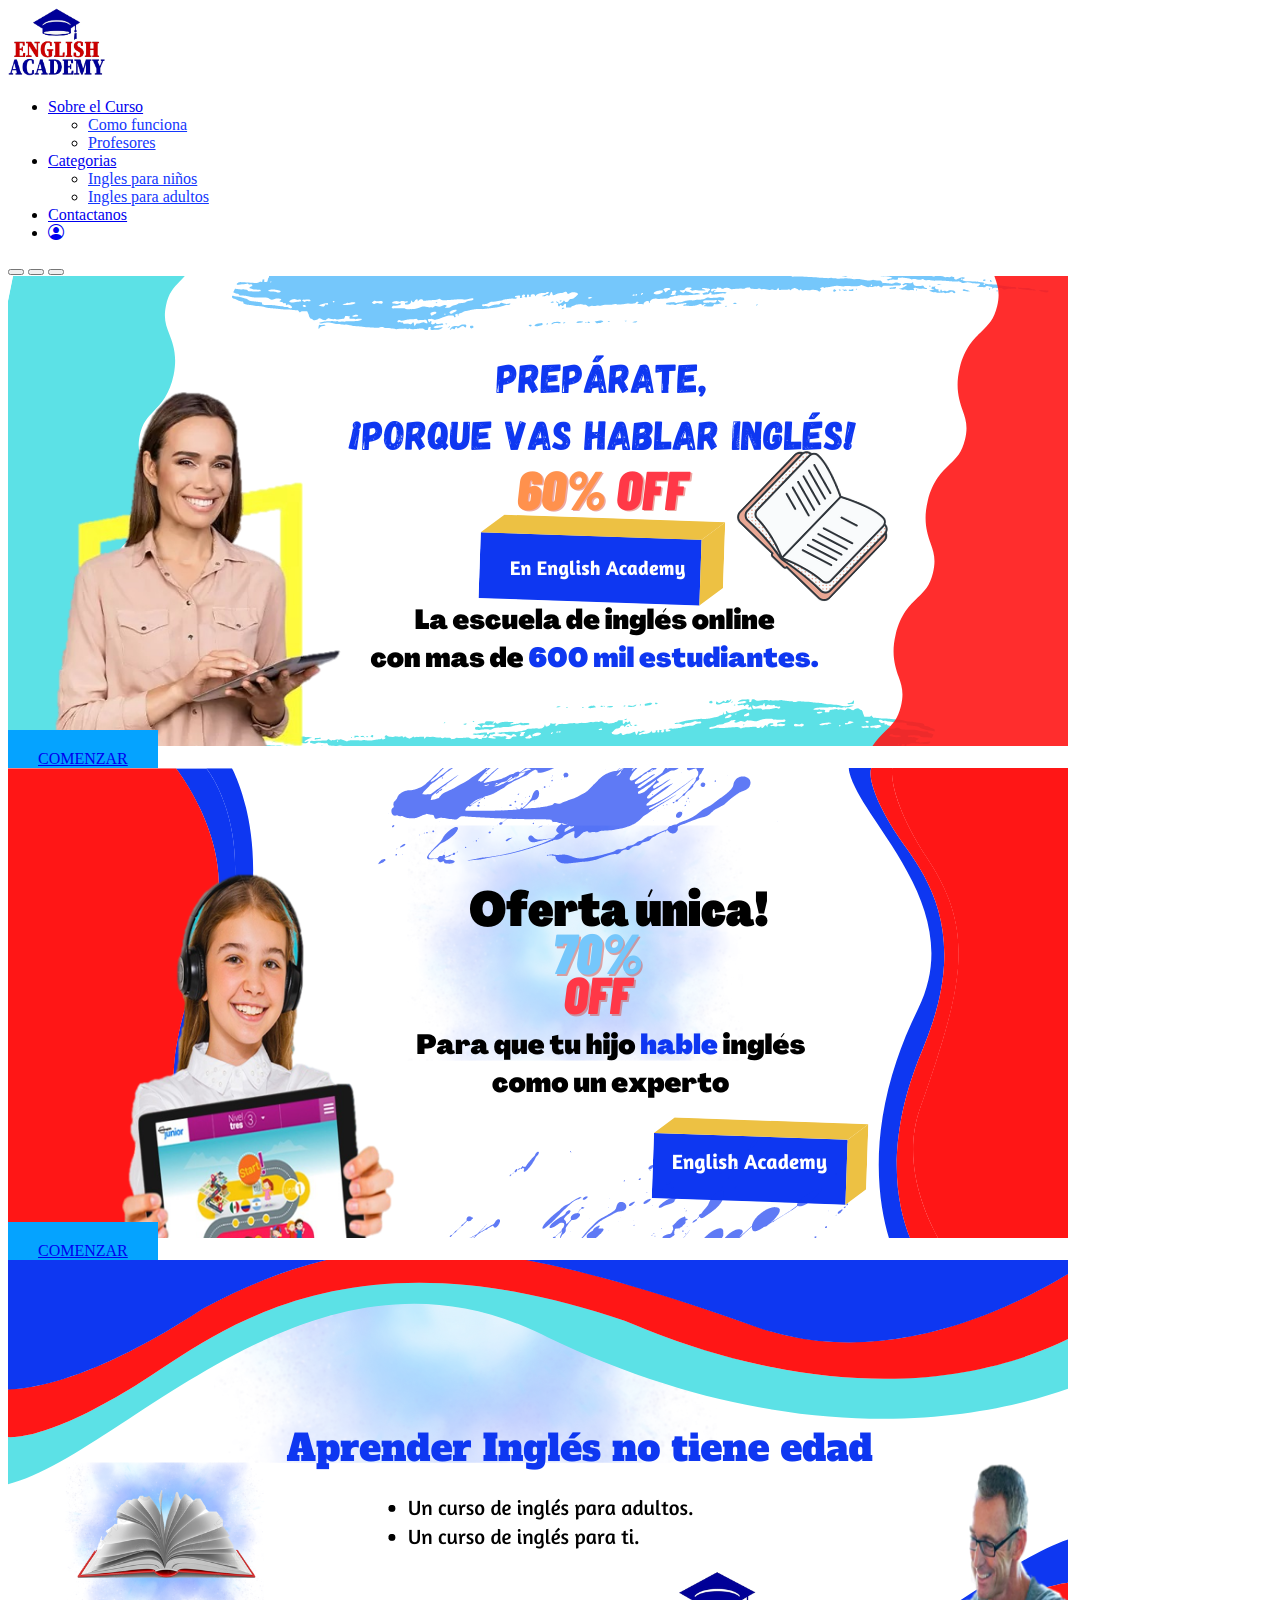
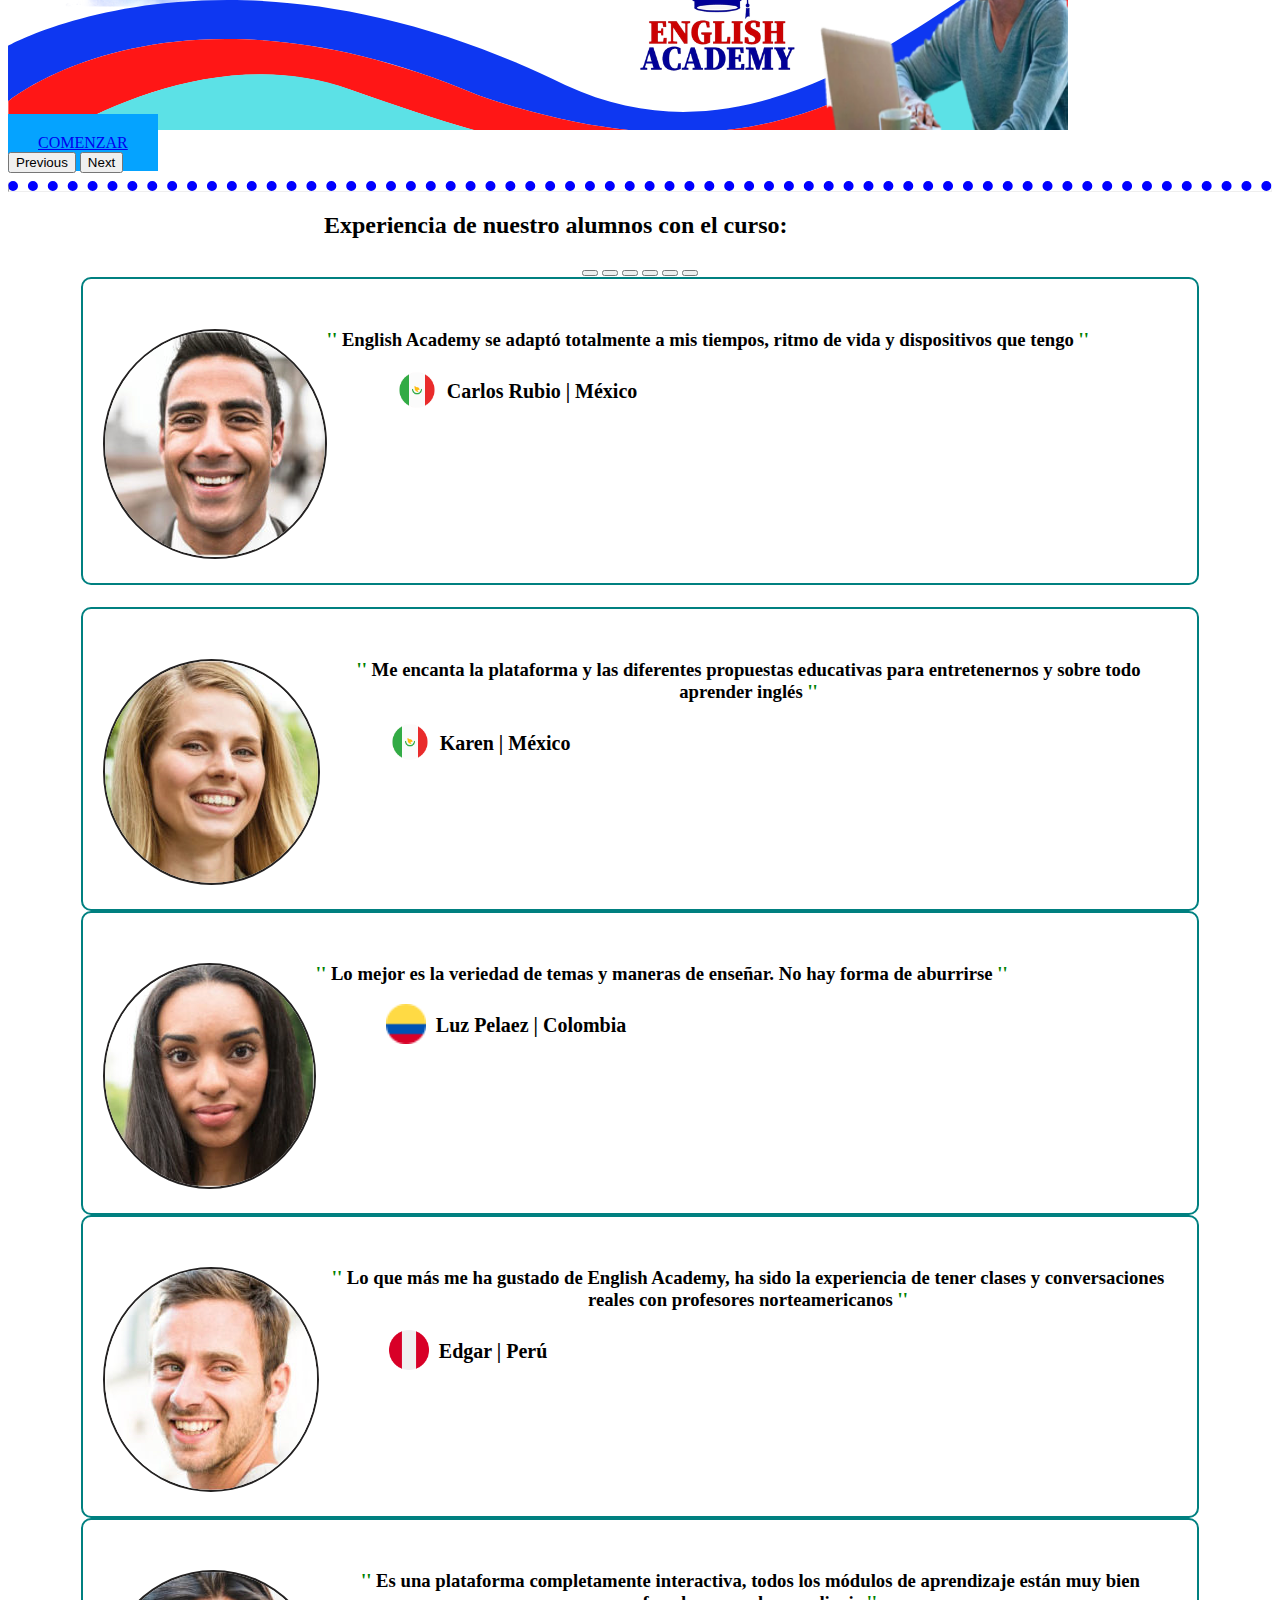
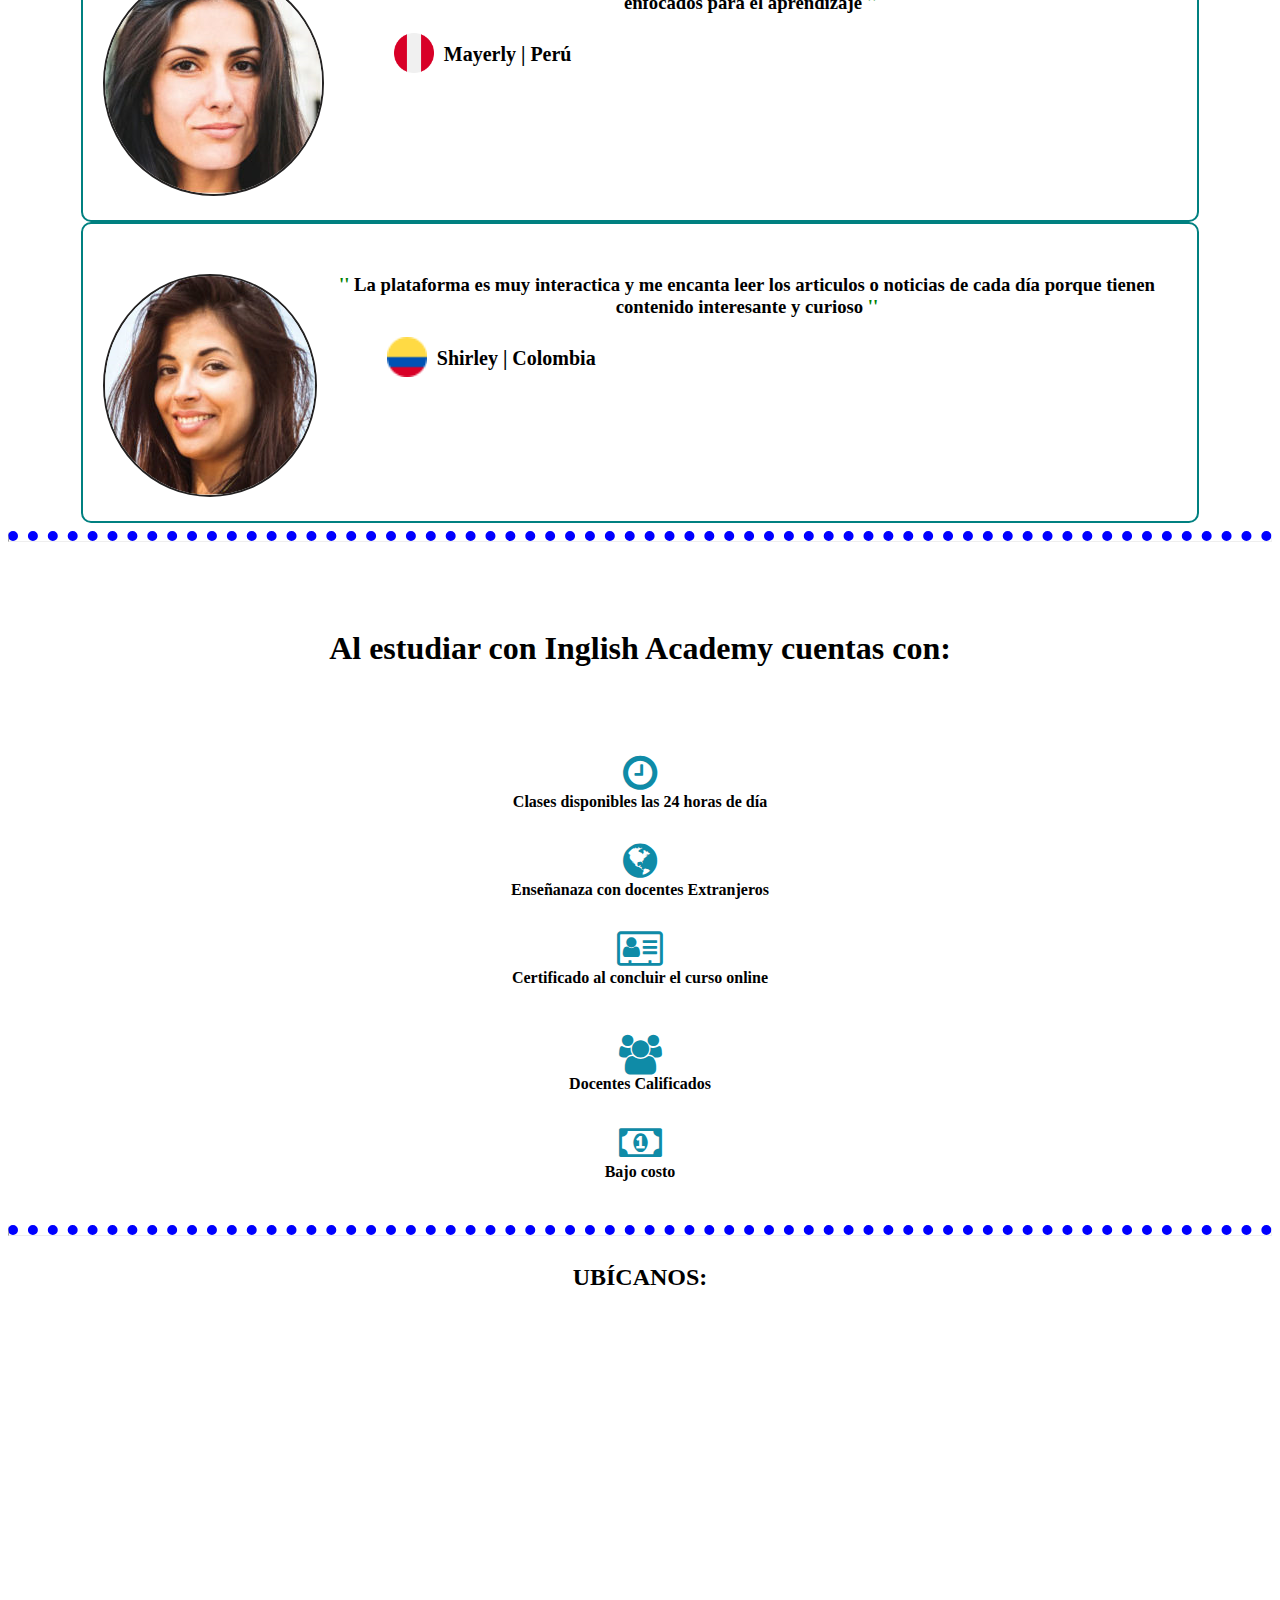
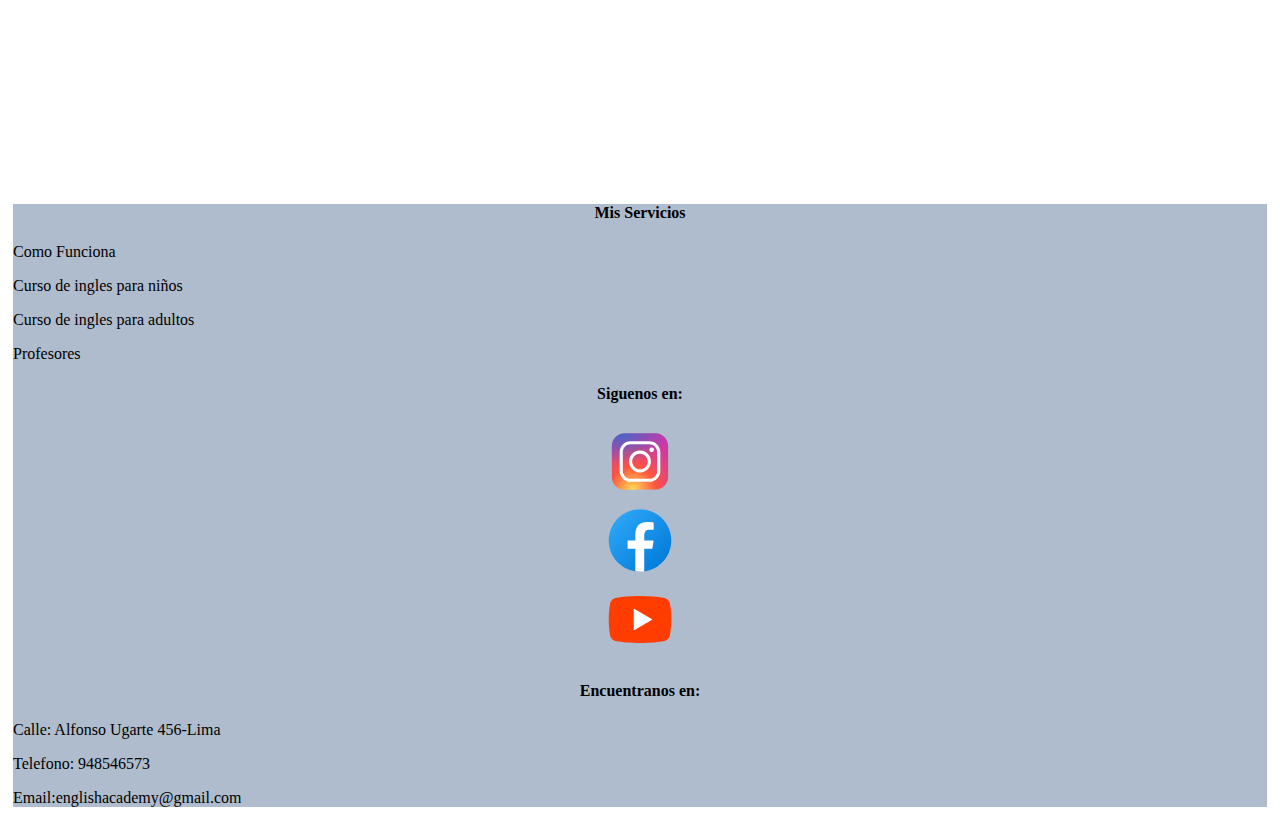
<file: index.html>
<!DOCTYPE html>
<html lang="en">

<head>
  <meta charset="UTF-8">
  <meta http-equiv="X-UA-Compatible" content="IE=edge">
  <meta name="viewport" content="width=device-width, initial-scale=1.0">
  <title>Inicio</title>
  <link rel="stylesheet" href="inicio.css">
  <link href="https://cdn.jsdelivr.net/npm/bootstrap@5.0.2/dist/css/bootstrap.min.css" rel="stylesheet"
    integrity="sha384-EVSTQN3/azprG1Anm3QDgpJLIm9Nao0Yz1ztcQTwFspd3yD65VohhpuuCOmLASjC" crossorigin="anonymous">
  <link rel="stylesheet" href="https://cdn.jsdelivr.net/npm/bootstrap-icons@1.8.3/font/bootstrap-icons.css">
  <script src="https://cdn.jsdelivr.net/npm/bootstrap@5.0.2/dist/js/bootstrap.bundle.min.js"
    integrity="sha384-MrcW6ZMFYlzcLA8Nl+NtUVF0sA7MsXsP1UyJoMp4YLEuNSfAP+JcXn/tWtIaxVXM" crossorigin="anonymous">
  </script>
  <link rel="stylesheet" href="https://cdnjs.cloudflare.com/ajax/libs/font-awesome/4.7.0/css/font-awesome.min.css">


</head>

<body>
  <div class="fixed-top">
    <nav id="navbar-example2" class="navbar navbar-light bg-light px-3">
      <a class="navbar-logo" href="index.html">
        <img src="imagenes/logo1.png" alt="logo" width="100" height="70">
      </a>
      <ul class="nav nav-pills">


        <li class="nav-item dropdown">
          <a class="nav-link dropdown-toggle" data-bs-toggle="dropdown" href="#" role="button"
            aria-expanded="false">Sobre el Curso</a>
          <ul class="dropdown-menu">
            <li><a class="dropdown-item" href="comofunciona.html">Como funciona</a></li>
            <li><a class="dropdown-item" href="Profesores.html">Profesores</a></li>
          </ul>
        </li>
        <li class="nav-item dropdown">
          <a class="nav-link dropdown-toggle" data-bs-toggle="dropdown" href="#" role="button"
            aria-expanded="false">Categorias</a>
          <ul class="dropdown-menu">
            <li><a class="dropdown-item" href="ingles-niños.html">Ingles para niños</a></li>
            <li><a class="dropdown-item" href="ingles-adultos.html">Ingles para adultos</a></li>
          </ul>
        </li>
        <li class="nav-item">
          <a class="nav-link" href="contactanos.html">Contactanos</a>
        </li>
        <li class="nav-item">
          <a class="nav-link" href="registrate.html">
            <i class="bi bi-person-circle"></i>
          </a>
        </li>
      </ul>
    </nav>
  </div>

  <div class="container-fluid">
    <div id="carouselExampleCaptions" class="carousel slide" data-bs-ride="carousel">
      <div class="carousel-indicators">
        <button type="button" data-bs-target="#carouselExampleCaptions" data-bs-slide-to="0" class="active"
          aria-current="true" aria-label="Slide 1"></button>
        <button type="button" data-bs-target="#carouselExampleCaptions" data-bs-slide-to="1"
          aria-label="Slide 2"></button>
        <button type="button" data-bs-target="#carouselExampleCaptions" data-bs-slide-to="2"
          aria-label="Slide 3"></button>
      </div>

      <div class="carousel-inner">
        <div class="carousel-item active">
          <img src="imagenes/carrusel/1.png" class="d-block w-100" alt="carrusel1">
          <div class="carousel-caption d-none d-md-block">
            <a href="imagenes/carrusel/1.png" class="btn btn-primary">COMENZAR</a>
          </div>
        </div>
        <div class="carousel-item">
          <img src="imagenes/carrusel/2.png" class="d-block w-100" alt="carrusel1.1">
          <div class="carousel-caption d-none d-md-block">
            <a href="#" class="btn btn-primary">COMENZAR</a>
          </div>
        </div>
        <div class="carousel-item">
          <img src="imagenes/carrusel/3.png" class="d-block w-100" alt="carrusel1.2">
          <div class="carousel-caption d-none d-md-block">
            <a href="#" class="btn btn-primary">COMENZAR</a>
          </div>
        </div>
        <button class="carousel-control-prev" type="button" data-bs-target="#carouselExampleCaptions"
          data-bs-slide="prev">
          <span class="carousel-control-prev-icon" aria-hidden="true"></span>
          <span class="visually-hidden">Previous</span>
        </button>
        <button class="carousel-control-next" type="button" data-bs-target="#carouselExampleCaptions"
          data-bs-slide="next">
          <span class="carousel-control-next-icon" aria-hidden="true"></span>
          <span class="visually-hidden">Next</span>
        </button>
      </div>
    </div>
    <!--LINEAS SEPARADORAS-->


    <hr class="separadores">


    
      <h2 class="experiencia_alumnos">Experiencia de nuestro alumnos con el curso:</h2>
    
    <div class="contenedor experiencias">

      <div class="conteiner-fluid">
        <div class="rouw">

          <div id="carouselExampleDark" class="carousel carousel-dark slide" data-bs-ride="carousel">
            <div class="carousel-indicators">
              <button type="button" data-bs-target="#carouselExampleDark" data-bs-slide-to="0" class="active"
                aria-current="true" aria-label="Slide 1"></button>
              <button type="button" data-bs-target="#carouselExampleDark" data-bs-slide-to="1"
                aria-label="Slide 2"></button>
              <button type="button" data-bs-target="#carouselExampleDark" data-bs-slide-to="2"
                aria-label="Slide 3"></button>
              <button type="button" data-bs-target="#carouselExampleDark" data-bs-slide-to="3"
                aria-label="Slide 4"></button>
              <button type="button" data-bs-target="#carouselExampleDark" data-bs-slide-to="4"
                aria-label="Slide 5"></button>
              <button type="button" data-bs-target="#carouselExampleDark" data-bs-slide-to="5"
                aria-label="Slide 6"></button>
            </div>
            <div class="carousel-inner1">
              <div class="carousel-item active" data-bs-interval="2000">

                <div class="carousel-imagen-texto">
                  <div class="imagen">
                    <img src="imagenes/experiencia0.png" alt="persona1">
                  </div>
                  <div class="texto-pais">
                    <div class="texto">
                      <h3> <b>''</b> English Academy se adaptó totalmente a mis tiempos, ritmo de vida y dispositivos
                        que tengo <b>''</b> </h3>
                    </div>
                    <div class="pais">
                      <img src="imagenes/paises/mexico.png" alt="mexico">
                      <h3>Carlos Rubio | México </h3>
                    </div>
                  </div>
                </div>

                <div class="carousel-caption d-none d-md-block">
                  <h5></h5>
                  <p></p>
                </div>
              </div>
              <div class="carousel-item" data-bs-interval="2000">
                <!-- <img src="imagenes/carrusel2.1.JPG" class="d-block w-100" alt="carrusel2.1"> -->
                <div class="carousel-imagen-texto">
                  <div class="imagen">
                    <img src="imagenes/experiencia1.png" alt="persona1">
                  </div>
                  <div class="texto-pais">
                    <div class="texto">
                      <h3> <b>''</b> Me encanta la plataforma y las diferentes propuestas educativas para entretenernos
                        y sobre todo aprender inglés <b>''</b> </h3>
                    </div>
                    <div class="pais">
                      <img src="imagenes/paises/mexico.png" alt="mexico">
                      <h3>Karen | México </h3>
                    </div>
                  </div>
                </div>
                <div class="carousel-caption d-none d-md-block">

                </div>
              </div>
              <div class="carousel-item" data-bs-interval="2000">
                <!-- <img src="imagenes/carrusel2.2.JPG" class="d-block w-100" alt="carrusel2.2"> -->
                <div class="carousel-imagen-texto">
                  <div class="imagen">
                    <img src="imagenes/experiencia2.png" alt="persona1">
                  </div>
                  <div class="texto-pais">
                    <div class="texto">
                      <h3> <b>''</b> Lo mejor es la veriedad de temas y maneras de enseñar. No hay forma de aburrirse
                        <b>''</b> </h3>
                    </div>
                    <div class="pais">
                      <img src="imagenes/paises/colombia.png" alt="colombia">
                      <h3> Luz Pelaez | Colombia </h3>
                    </div>
                  </div>
                </div>
                <div class="carousel-caption d-none d-md-block">

                </div>
              </div>
              <div class="carousel-item" data-bs-interval="2000">
                <!-- <img src="imagenes/carrusel2.3.jpg" class="d-block w-100" alt="carrusel2.3"> -->
                <div class="carousel-imagen-texto">
                  <div class="imagen">
                    <img src="imagenes/experiencia3.png" alt="persona1">
                  </div>
                  <div class="texto-pais">
                    <div class="texto">
                      <h3> <b>''</b> Lo que más me ha gustado de English Academy, ha sido la experiencia de tener clases
                        y conversaciones reales con profesores norteamericanos <b>''</b> </h3>
                    </div>
                    <div class="pais">
                      <img src="imagenes/paises/peru.png" alt="peru">
                      <h3>Edgar | Perú </h3>
                    </div>
                  </div>
                </div>
                <div class="carousel-caption d-none d-md-block">

                </div>
              </div>
              <div class="carousel-item" data-bs-interval="2000">
                <!-- <img src="imagenes/carrusel2.4.JPG" class="d-block w-100" alt="carrusel2.4"> -->
                <div class="carousel-imagen-texto">
                  <div class="imagen">
                    <img src="imagenes/experiencia4.png" alt="persona1">
                  </div>
                  <div class="texto-pais">
                    <div class="texto">
                      <h3> <b>''</b> Es una plataforma completamente interactiva, todos los módulos de aprendizaje están
                        muy bien enfocados para el aprendizaje <b>''</b> </h3>
                    </div>
                    <div class="pais">
                      <img src="imagenes/paises/peru.png" alt="peru">
                      <h3>Mayerly | Perú</h3>
                    </div>
                  </div>
                </div>
                <div class="carousel-caption d-none d-md-block">

                </div>
              </div>
              <div class="carousel-item" data-bs-interval="2000">
                <!-- <img src="imagenes/carrusel2.5.JPG" class="d-block w-100" alt="carrusel2.5"> -->
                <div class="carousel-imagen-texto">
                  <div class="imagen">
                    <img src="imagenes/experiencia5.png" alt="persona1">
                  </div>
                  <div class="texto-pais">
                    <div class="texto">
                      <h3> <b>''</b> La plataforma es muy interactica y me encanta leer los articulos o noticias de cada
                        día porque tienen contenido interesante y curioso <b>''</b> </h3>
                    </div>
                    <div class="pais">
                      <img src="imagenes/paises/colombia.png" alt="colombia">
                      <h3> Shirley | Colombia </h3>
                    </div>
                  </div>
                </div>

              </div>
            </div>

          </div>
        </div>
      </div>
    </div>
    <hr class="separadores">

    <div class="contenedor">
      <h1 class="estudiar"><b>Al estudiar con Inglish Academy cuentas con:</b></h1>
      <br>
      <br>
      <div class="container">
        <div class="row">
          <div class="col">

            <!--<img src="imagenes/imagen1.png" alt="" width="70" height="70"><br>-->
            <i class="fa fa-clock-o" aria-hidden="true"></i><br>
            <b>Clases disponibles las 24 horas de día</b>
          </div>
          <div class="col">

            <!-- <img src="imagenes/Imagen2.png" alt="" width="70" height="70"> -->
            <i class="fa fa-globe" aria-hidden="true"></i><br>
            <b>Enseñanaza con docentes Extranjeros</b>

          </div>
          <div class="col">

            <!-- <img src="imagenes/Imagen3.png" alt="" width="70" height="70"> -->
            <i class="fa fa-address-card-o" aria-hidden="true"></i><br>
            <b>Certificado al concluir el curso online</b>

          </div> <br>
          <div class="col">

            <!-- <img src="imagenes/Imagen5.png" alt="" width="70" height="70"> -->
            <i class="fa fa-users" aria-hidden="true"></i><br>
            <b>Docentes Calificados</b>
          </div>
          <div class="col">

            <!-- <img src="imagenes/Imagen6.png" alt="" width="70" height="70"> -->
            <i class="fa fa-money" aria-hidden="true"></i><br>
            <b>Bajo costo</b>
          </div>
        </div>
        <br><br>
      </div>
      <hr class="separadores">


      <div class="contenedor">
        <h2><b>UBÍCANOS:</b></h2><br>
        <div class="mapas">

          <iframe class=""
            src="https://www.google.com/maps/embed?pb=!1m18!1m12!1m3!1d3901.973046693814!2d-77.04511748578776!3d-12.045375445152763!2m3!1f0!2f0!3f0!3m2!1i1024!2i768!4f13.1!3m3!1m2!1s0x9105c8cdba4db27d%3A0xeaf53e545c734060!2sAv.%20Alfonso%20Ugarte%20456%2C%20Cercado%20de%20Lima%2015082!5e0!3m2!1ses!2spe!4v1655214766826!5m2!1ses!2spe"
            width="1200" height="450" style="border:0;" allowfullscreen="" loading="lazy"
            referrerpolicy="no-referrer-when-downgrade"></iframe>
        </div>
      </div>


      <footer class="footer">
        <div class="container">
          <div class="row justify-content-start">
            <div class="col-4">
              <h4 class="p-4"><b>Mis Servicios</b></h4>
              <p class="ajustar-izq">Como Funciona</p>
              <p class="ajustar-izq">Curso de ingles para niños</p>
              <p class="ajustar-izq">Curso de ingles para adultos</p>
              <p class="ajustar-izq">Profesores</p>

            </div>
            <div class="col-4">
              <h4 class="p-4"><b>Siguenos en:</b></h4>
              <div class="row">

                <div class="col-1 col-sm-2">
                  <a href="https://www.instagram.com/"> <img class="img-alinear" src="imagenes/pie-pagina/instagram.svg" width="80"
                      height="75"></a>

                </div>
                <div class="col-1 col-sm-2">
                  <a href="https://www.facebook.com/"><img class="img-alinear" src="imagenes/pie-pagina/facebook.svg" width="80"
                      height="75"></a>

                </div>
                <div class="col-1 col-sm-2">
                  <a href="https://www.youtube.com/"><img class="img-alinear" src="imagenes/pie-pagina/youtube.svg" width="80" height="75">
                  </a>
                </div>

              </div>
            </div>
            <div class="col-4">
              <h4 class="p-4"><b>Encuentranos en:</b></h4>

              <p class="ajustar-izq"> Calle: Alfonso Ugarte 456-Lima</p>
              <p class="ajustar-izq">Telefono: 948546573</p>
              <p class="ajustar-izq">Email:englishacademy@gmail.com</p>

            </div>
          </div>
      </footer>


</body>

</html>
</file>
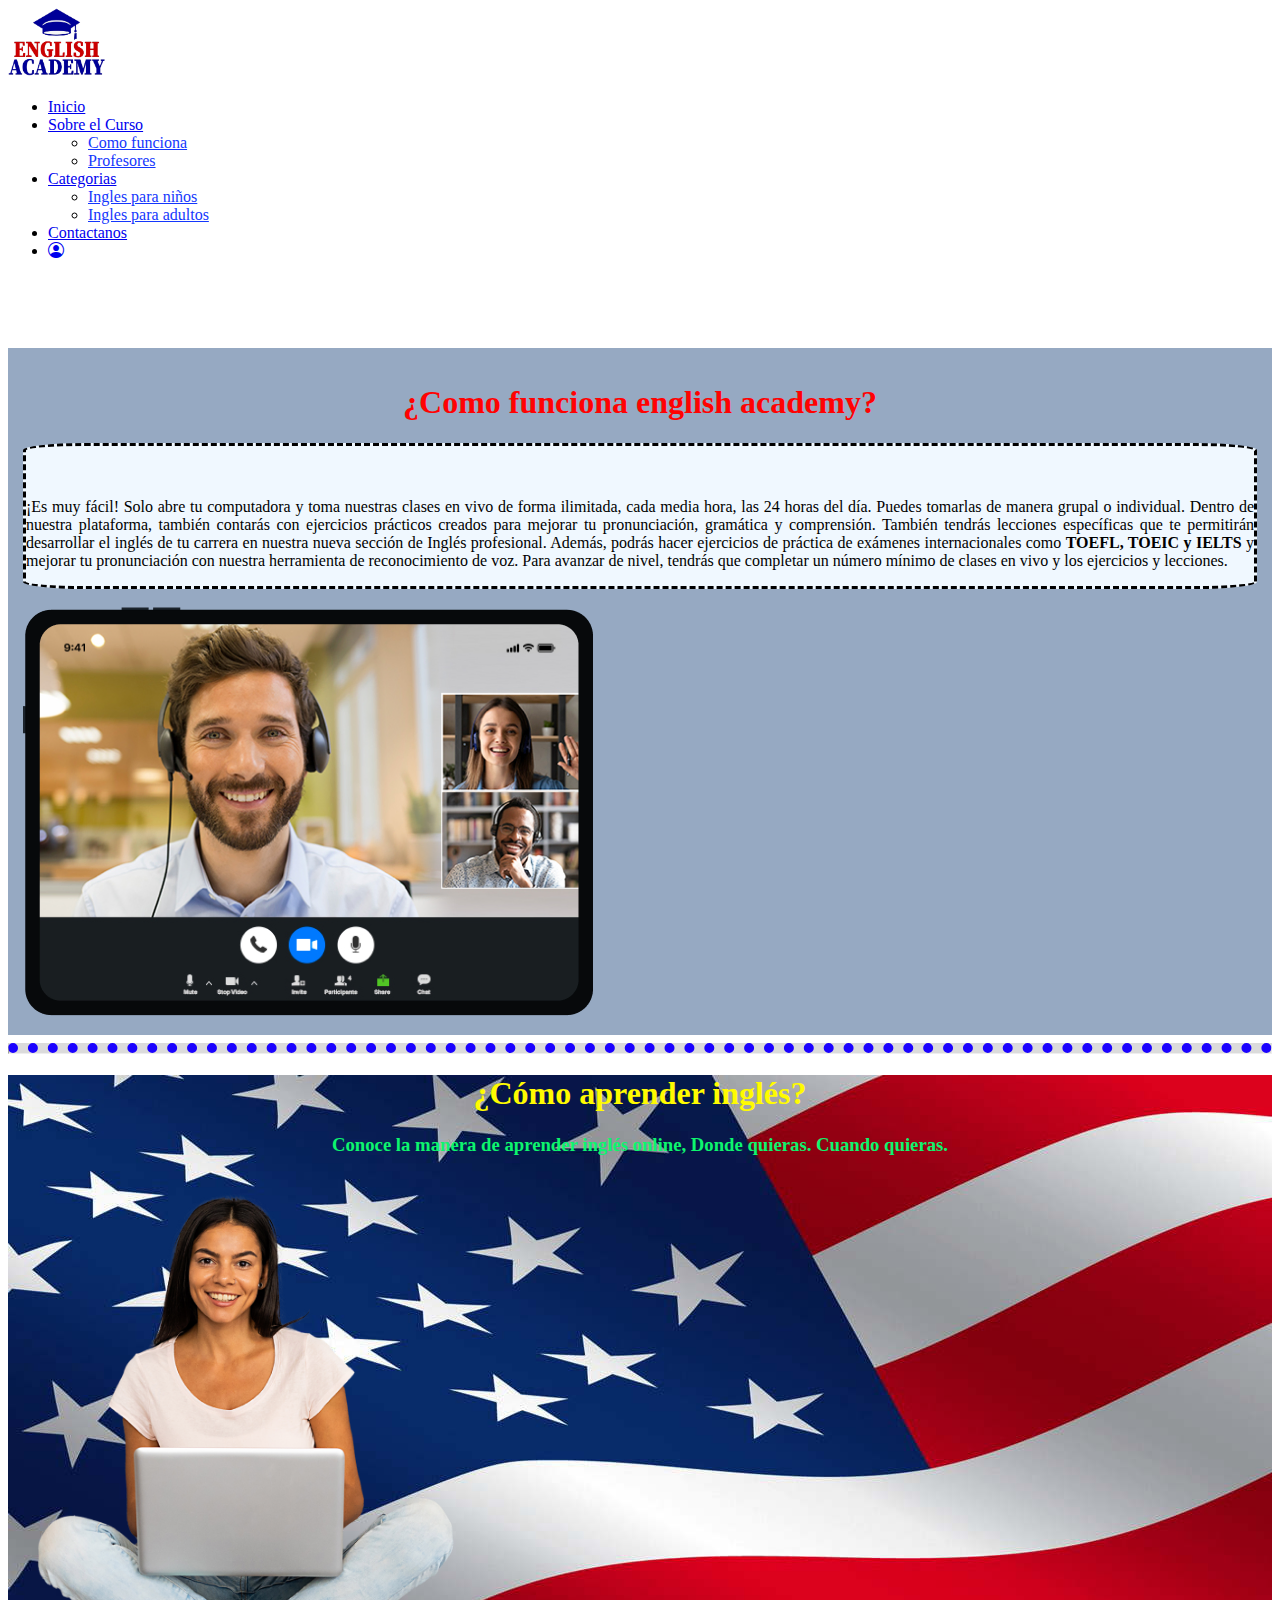
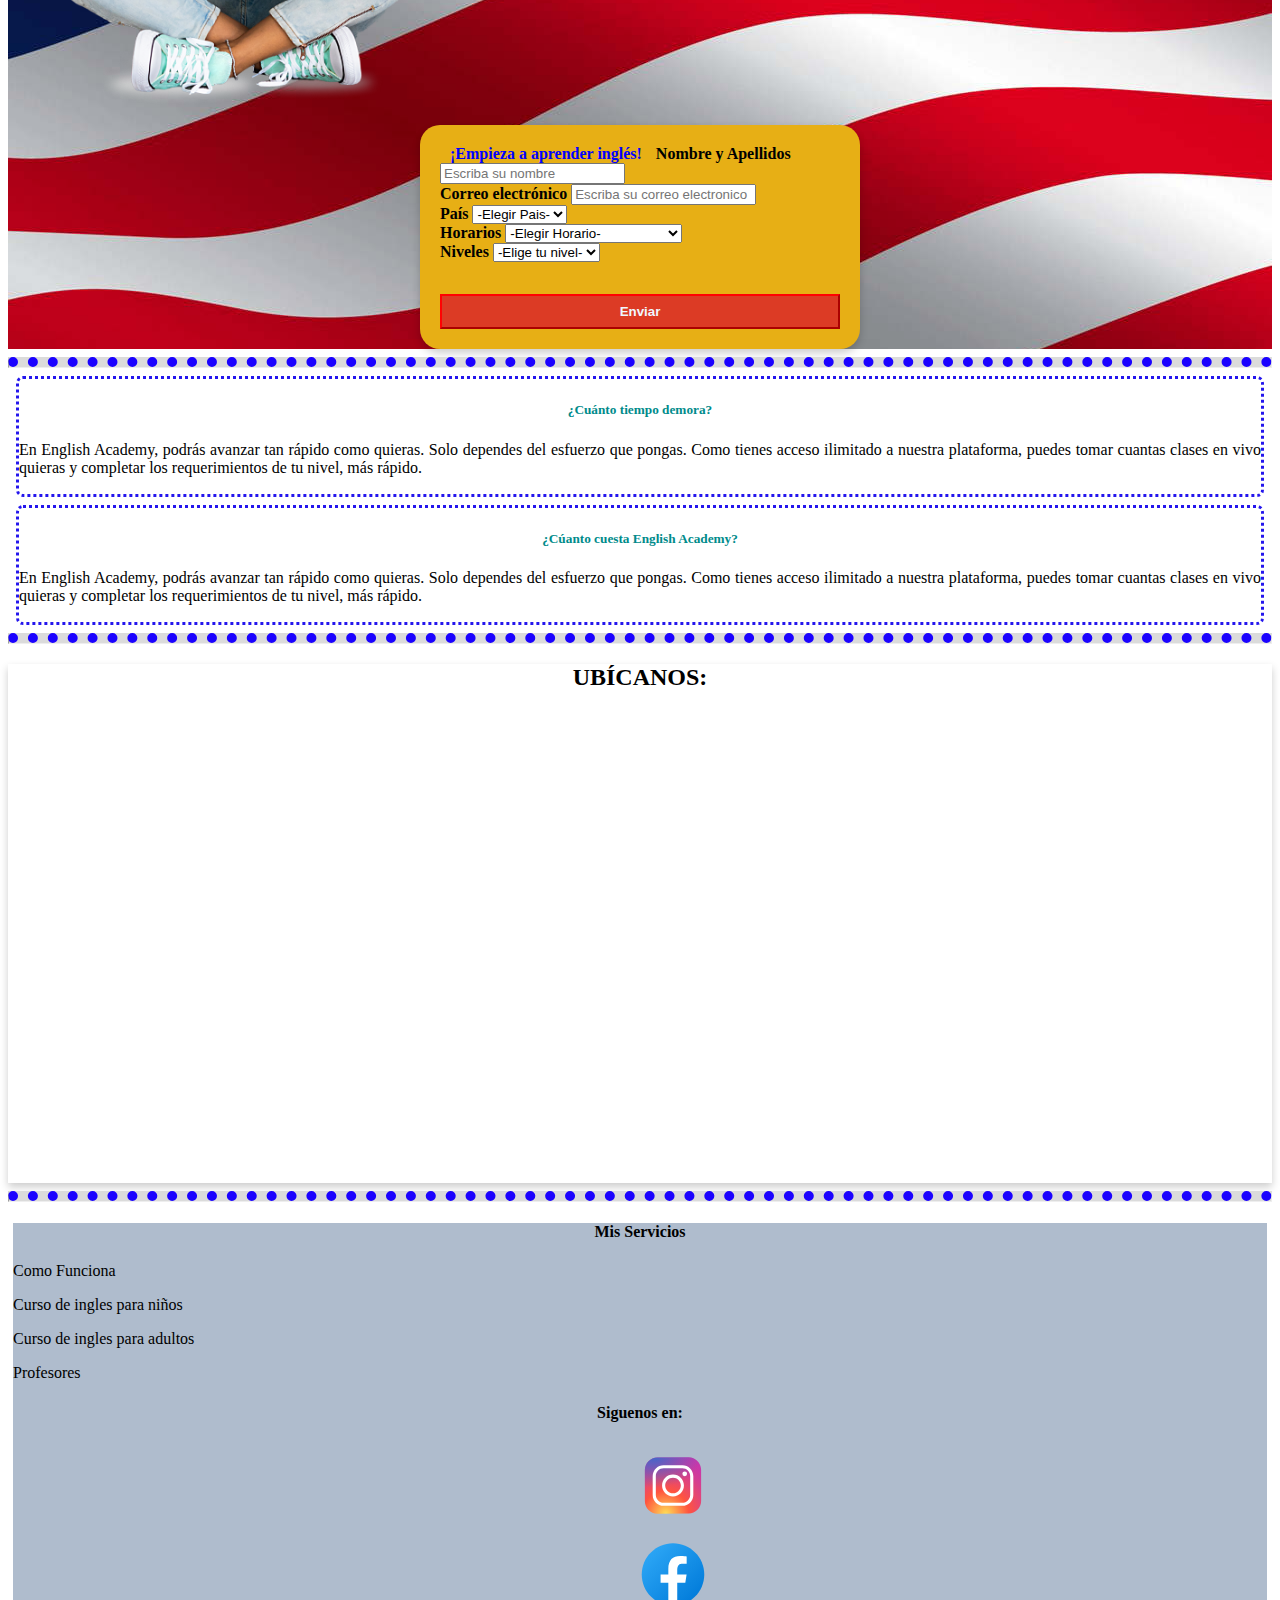
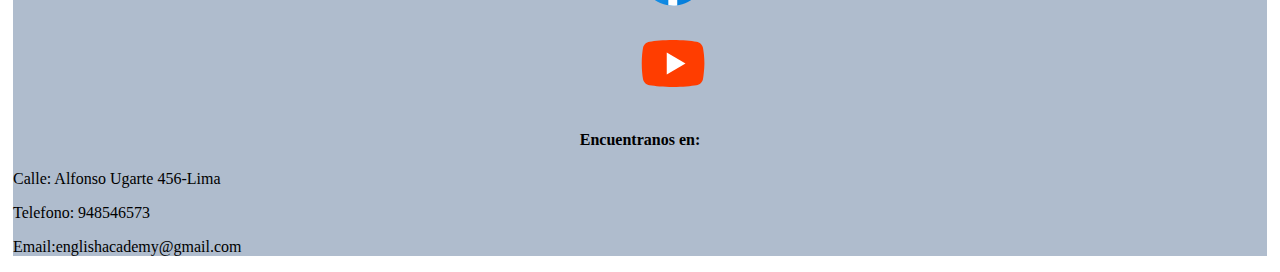
<file: comofunciona.html>
<!DOCTYPE html>
<html lang="en">

<head>
    <meta charset="UTF-8">
    <meta http-equiv="X-UA-Compatible" content="IE=edge">
    <meta name="viewport" content="width=device-width, initial-scale=1.0">
    <title>Como funciona</title>
    <link href="https://cdn.jsdelivr.net/npm/bootstrap@5.0.2/dist/css/bootstrap.min.css" rel="stylesheet"
        integrity="sha384-EVSTQN3/azprG1Anm3QDgpJLIm9Nao0Yz1ztcQTwFspd3yD65VohhpuuCOmLASjC" crossorigin="anonymous">
    <link rel="stylesheet" href="https://cdn.jsdelivr.net/npm/bootstrap-icons@1.8.3/font/bootstrap-icons.css">
    <script src="https://cdn.jsdelivr.net/npm/bootstrap@5.0.2/dist/js/bootstrap.bundle.min.js"
        integrity="sha384-MrcW6ZMFYlzcLA8Nl+NtUVF0sA7MsXsP1UyJoMp4YLEuNSfAP+JcXn/tWtIaxVXM" crossorigin="anonymous">
    </script>
    <link rel="stylesheet" href="https://cdnjs.cloudflare.com/ajax/libs/font-awesome/4.7.0/css/font-awesome.min.css">
    <link rel="stylesheet" href="comofunciona.css">
</head>

<body>
    <div class="fixed-top">
        <nav id="navbar-example2" class="navbar navbar-light bg-light px-3">
            <a class="navbar-logo" href="index.html">
                <img src="imagenes/logo1.png" alt="logo" width="100" height="70">
            </a>
            <ul class="nav nav-pills">
                <li class="nav-item">
                    <a class="nav-link" href="index.html">Inicio</a>
                </li>

                <li class="nav-item dropdown">
                    <a class="nav-link dropdown-toggle" data-bs-toggle="dropdown" href="#" role="button"
                        aria-expanded="false">Sobre el Curso</a>
                    <ul class="dropdown-menu">
                        <li><a class="dropdown-item" href="comofunciona.html">Como funciona</a></li>
                        <li><a class="dropdown-item" href="Profesores.html">Profesores</a></li>
                    </ul>
                </li>
                <li class="nav-item dropdown">
                    <a class="nav-link dropdown-toggle" data-bs-toggle="dropdown" href="#" role="button"
                        aria-expanded="false">Categorias</a>
                    <ul class="dropdown-menu">
                        <li><a class="dropdown-item" href="ingles-niños.html">Ingles para niños</a></li>
                        <li><a class="dropdown-item" href="ingles-adultos.html">Ingles para adultos</a></li>
                    </ul>
                </li>
                <li class="nav-item">
                    <a class="nav-link" href="contactanos.html">Contactanos</a>
                </li>
                <li class="nav-item">
                    <a class="nav-link" href="registrate.html">
                        <i class="bi bi-person-circle"></i>
                    </a>
                </li>
            </ul>
        </nav>
    </div>

    <br><br><br><br>
    <div class="fondo">
        <div class="container">
            <div class="row">
                <div class="col-12">
                    <h1 class="titulo-inic">¿Como funciona english academy?</h1>
                </div>
                <div class="col-5"><br><br>
                    <p class="texto-1">
                        ¡Es muy fácil! Solo abre tu computadora y toma nuestras clases en vivo de forma ilimitada, cada
                        media hora, las 24 horas del día.

                        Puedes tomarlas de manera grupal o individual. Dentro de nuestra plataforma, también contarás
                        con ejercicios prácticos creados
                        para mejorar tu pronunciación, gramática y comprensión.

                        También tendrás lecciones específicas que te permitirán desarrollar el inglés de tu carrera en
                        nuestra nueva sección de Inglés profesional.
                        Además, podrás hacer ejercicios de práctica de exámenes internacionales como <b>TOEFL, TOEIC y
                            IELTS</b> y mejorar tu pronunciación con nuestra herramienta de reconocimiento de voz.
                        Para avanzar de nivel, tendrás que completar un número mínimo de clases en vivo y los ejercicios
                        y lecciones.
                    </p>
                </div>
                <div class="col-7"><br>
                    <img src="imagenes/como-funciona.png" alt="foto" class="img-fluid">
                </div>
            </div>
        </div>
    </div>
    <hr class="separadores">



    <div class="bg-image p-5 text-center shadow-1-strong rounded mb-5 text-white"
        style="background-image: url('imagenes/bandera1.jpg');">
        <div class="row justify-content-center">
            <h1><b>¿Cómo aprender inglés?</b></h1>
            <h3 class="mb-5"><b>Conoce la manera de aprender inglés online, Donde quieras. Cuando quieras.</b></h3>

            <div class="col-4">
                <img class="imagen-for" src="imagenes/fondo-for.png" alt="fondo-for">
            </div>
            <div class="col-4">
                <div class="formulario">
                    <div class="mb-3">

                        <label class="titulo" for="formGroupExampleInput"><b>¡Empieza a aprender inglés!</b></label>

                        <label for="formGroupExampleInput" class="form-label"><b>Nombre y Apellidos</b></label>
                        <input type="text" class="form-control" id="formGroupExampleInput"
                            placeholder="Escriba su nombre">
                    </div>
                    <div class="mb-3">
                        <label for="formGroupExampleInput2" class="form-label"><b>Correo electrónico</b></label>
                        <input type="text" class="form-control" id="formGroupExampleInput2"
                            placeholder="Escriba su correo electronico">
                    </div>

                    <div class="mb-3">
                        <label for="formGroupExampleInput2" class="form-label"><b>País</b></label>
                        <select class="form-select" id="autoSizingSelect">
                            <option value="0"> -Elegir Pais- </option>
                            <option value="perú">Perú</option>
                            <option value="colombia">Colombia</option>
                            <option value="méxico">México</option>
                            <option value="ecuador">Ecuador</option>
                            <option value="venezuela">Venezuela</option>
                            <option value="argentina">Argentina</option>
                            <option value="chile">Chile</option>
                            <option value="uruguay">Uruguay</option>
                            <option value="paraguay">Paraguay</option>
                            <option value="brasil">Brasil</option>
                        </select><br>

                        <div class="mb-3">
                            <label for="formGroupExampleInput2" class="form-label"><b>Horarios</b></label>
                            <select class="form-select" id="autoSizingSelect">
                                <option value="0"> -Elegir Horario- </option>
                                <option value="lunes">Lunes: 7:30 am - 11:30am</option>
                                <option value="martes">Martes: 10am- 1pm</option>
                                <option value="miercoles">Miércoles: 3pm -6pm</option>
                                <option value="jueves">Jueves: 4pm -9pm</option>
                                <option value="viernes">Viernes: 8pm-10pm</option>
                            </select><br>

                            <div class="mb-3">
                                <label for="formGroupExampleInput2" class="form-label"><b>Niveles</b></label>
                                <select class="form-select" id="autoSizingSelect">
                                    <option value="0"> -Elige tu nivel-</option>
                                    <option value="basico">Básico</option>
                                    <option value="Intermedio">Intermedio</option>
                                    <option value="avanzado">Avanzado</option>
                                </select>

                                <a href="Inicio.html"><button class="button"><b>Enviar</b></button></a>
                            </div>
                        </div>
                    </div>
                </div>
            </div>
        </div>
    </div>

    <hr class="separadores">

    <div class="información">
        <div class="container px-4">
            <div class="row gx-5">
                <div class="col">
                    <div class="p-3 border bg-light">
                        <h5><b>¿Cuánto tiempo demora?</b></h5>
                        <p class="texto-2">En English Academy, podrás avanzar tan rápido como quieras.
                            Solo dependes del esfuerzo que pongas. Como tienes acceso ilimitado a nuestra plataforma,
                            puedes tomar cuantas clases en vivo quieras y completar los requerimientos de tu nivel, más
                            rápido.
                        </p>
                    </div>


                </div>
                <div class="col">
                    <div class="p-3 border bg-light">
                        <h5><b>¿Cúanto cuesta English Academy?</b></h5>
                        <p class="texto-2">
                            En English Academy, podrás avanzar tan rápido como quieras.
                            Solo dependes del esfuerzo que pongas. Como tienes acceso ilimitado a nuestra plataforma,
                            puedes tomar cuantas clases en vivo quieras y completar los requerimientos de tu nivel, más
                            rápido.
                        </p>
                    </div>
                </div>
            </div>
        </div>
    </div>


    <hr class="separadores">

    <div class="contenedor">
        <h2 class="text-center"><b>UBÍCANOS:</b></h2><br>
        <div class="mapas">

            <iframe
                src="https://www.google.com/maps/embed?pb=!1m18!1m12!1m3!1d3901.973046693814!2d-77.04511748578776!3d-12.045375445152763!2m3!1f0!2f0!3f0!3m2!1i1024!2i768!4f13.1!3m3!1m2!1s0x9105c8cdba4db27d%3A0xeaf53e545c734060!2sAv.%20Alfonso%20Ugarte%20456%2C%20Cercado%20de%20Lima%2015082!5e0!3m2!1ses!2spe!4v1655214766826!5m2!1ses!2spe"
                width="1200" height="450" style="border:0;" allowfullscreen="" loading="lazy"
                referrerpolicy="no-referrer-when-downgrade"></iframe>
        </div>
    </div>

    <hr class="separadores">

    <footer class="footer">
        <div class="container">
            <div class="row justify-content-start">
                <div class="col-4">
                    <h4 class="p-4"><b>Mis Servicios</b></h4>
                    <p class="ajustar-izq">Como Funciona</p>
                    <p class="ajustar-izq">Curso de ingles para niños</p>
                    <p class="ajustar-izq">Curso de ingles para adultos</p>
                    <p class="ajustar-izq">Profesores</p>

                </div>
                <div class="col-4">
                    <h4 class="p-4"><b>Siguenos en:</b></h4>
                    <div class="row">

                        <div class="col-1 col-sm-2">
                            <a href="#"> <img class="img-alinear" src="imagenes/pie-pagina/instagram.svg" width="80"
                                    height="75"></a>

                        </div>
                        <div class="col-1 col-sm-2">
                            <a href="#"><img class="img-alinear" src="imagenes/pie-pagina/facebook.svg" width="80"
                                    height="75"></a>

                        </div>
                        <div class="col-1 col-sm-2">
                            <a href="#"><img class="img-alinear" src="imagenes/pie-pagina/youtube.svg" width="80"
                                    height="75"> </a>
                        </div>

                    </div>
                </div>
                <div class="col-4">
                    <h4 class="p-4"><b>Encuentranos en:</b></h4>

                    <p class="ajustar-izq">Calle: Alfonso Ugarte 456-Lima</p>
                    <p class="ajustar-izq">Telefono: 948546573</p>
                    <p class="ajustar-izq">Email:englishacademy@gmail.com</p>

                </div>
            </div>
    </footer>

</body>

</html>
</file>
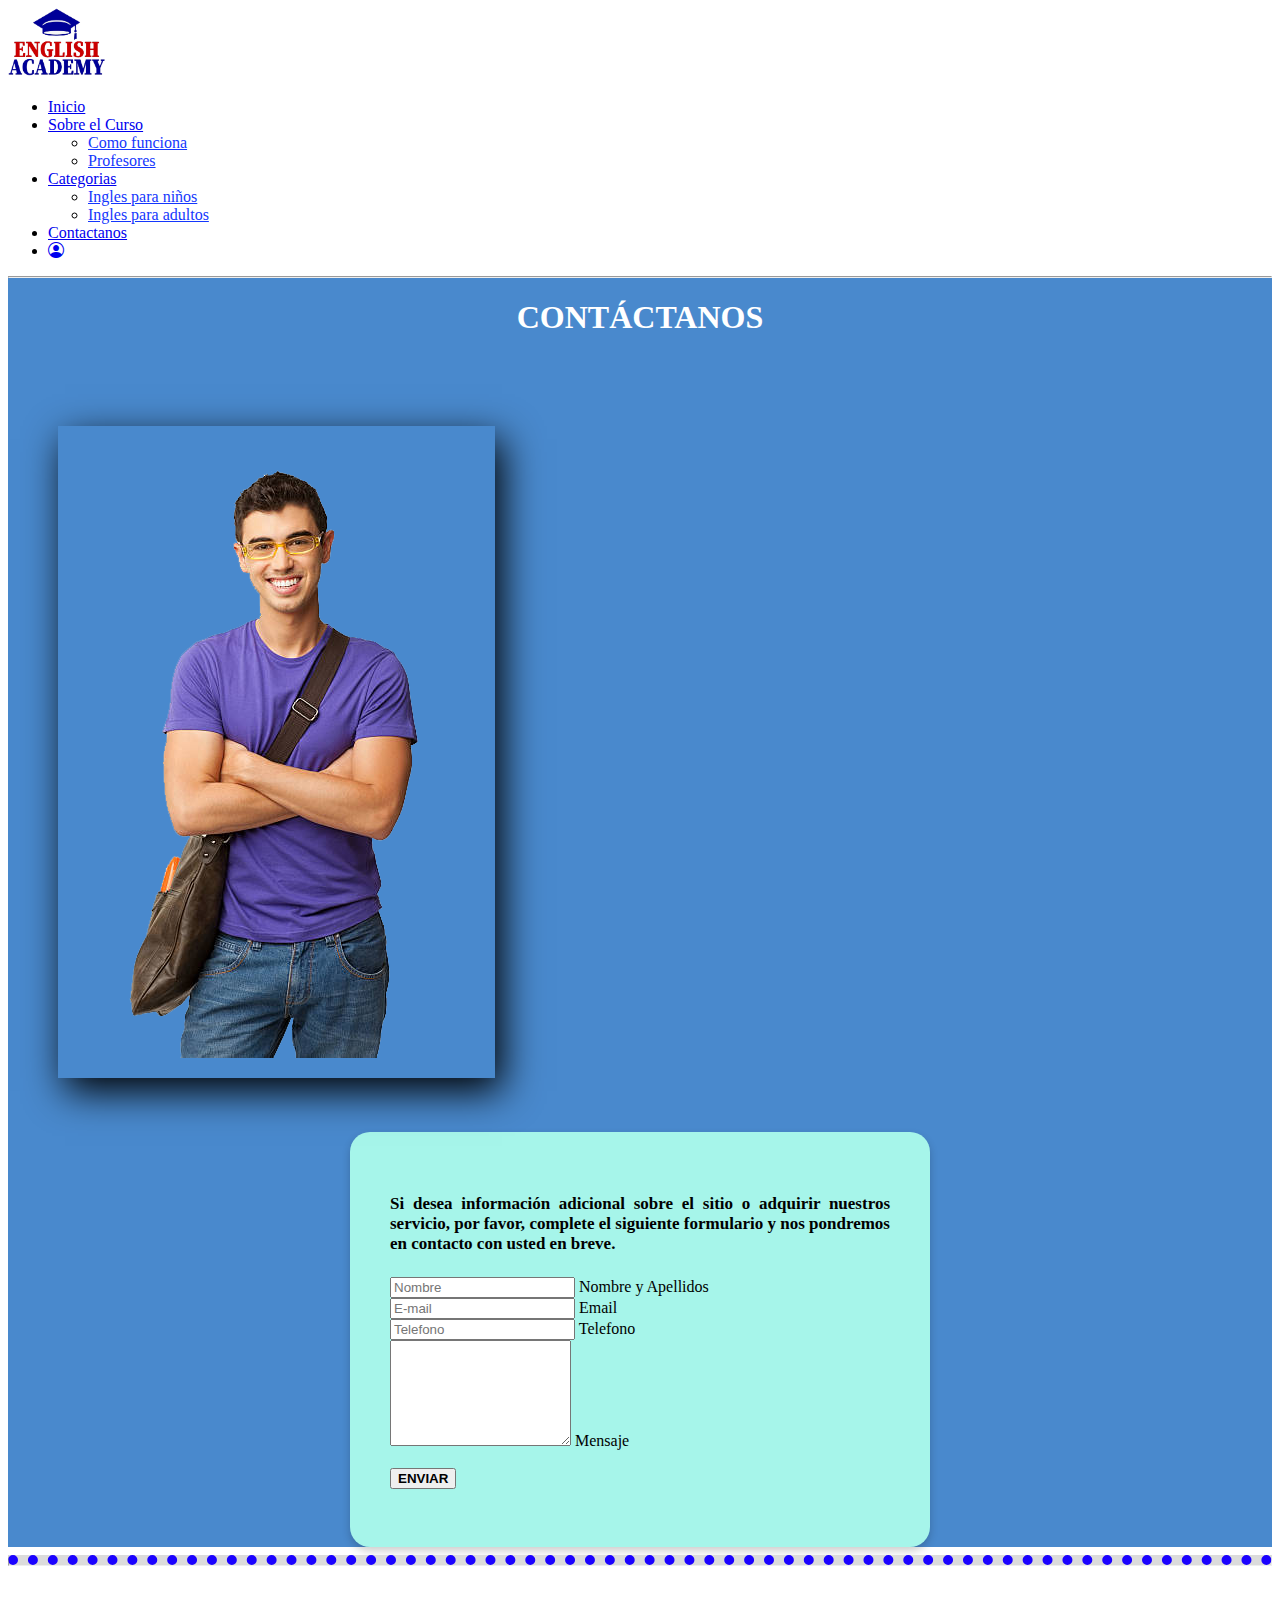
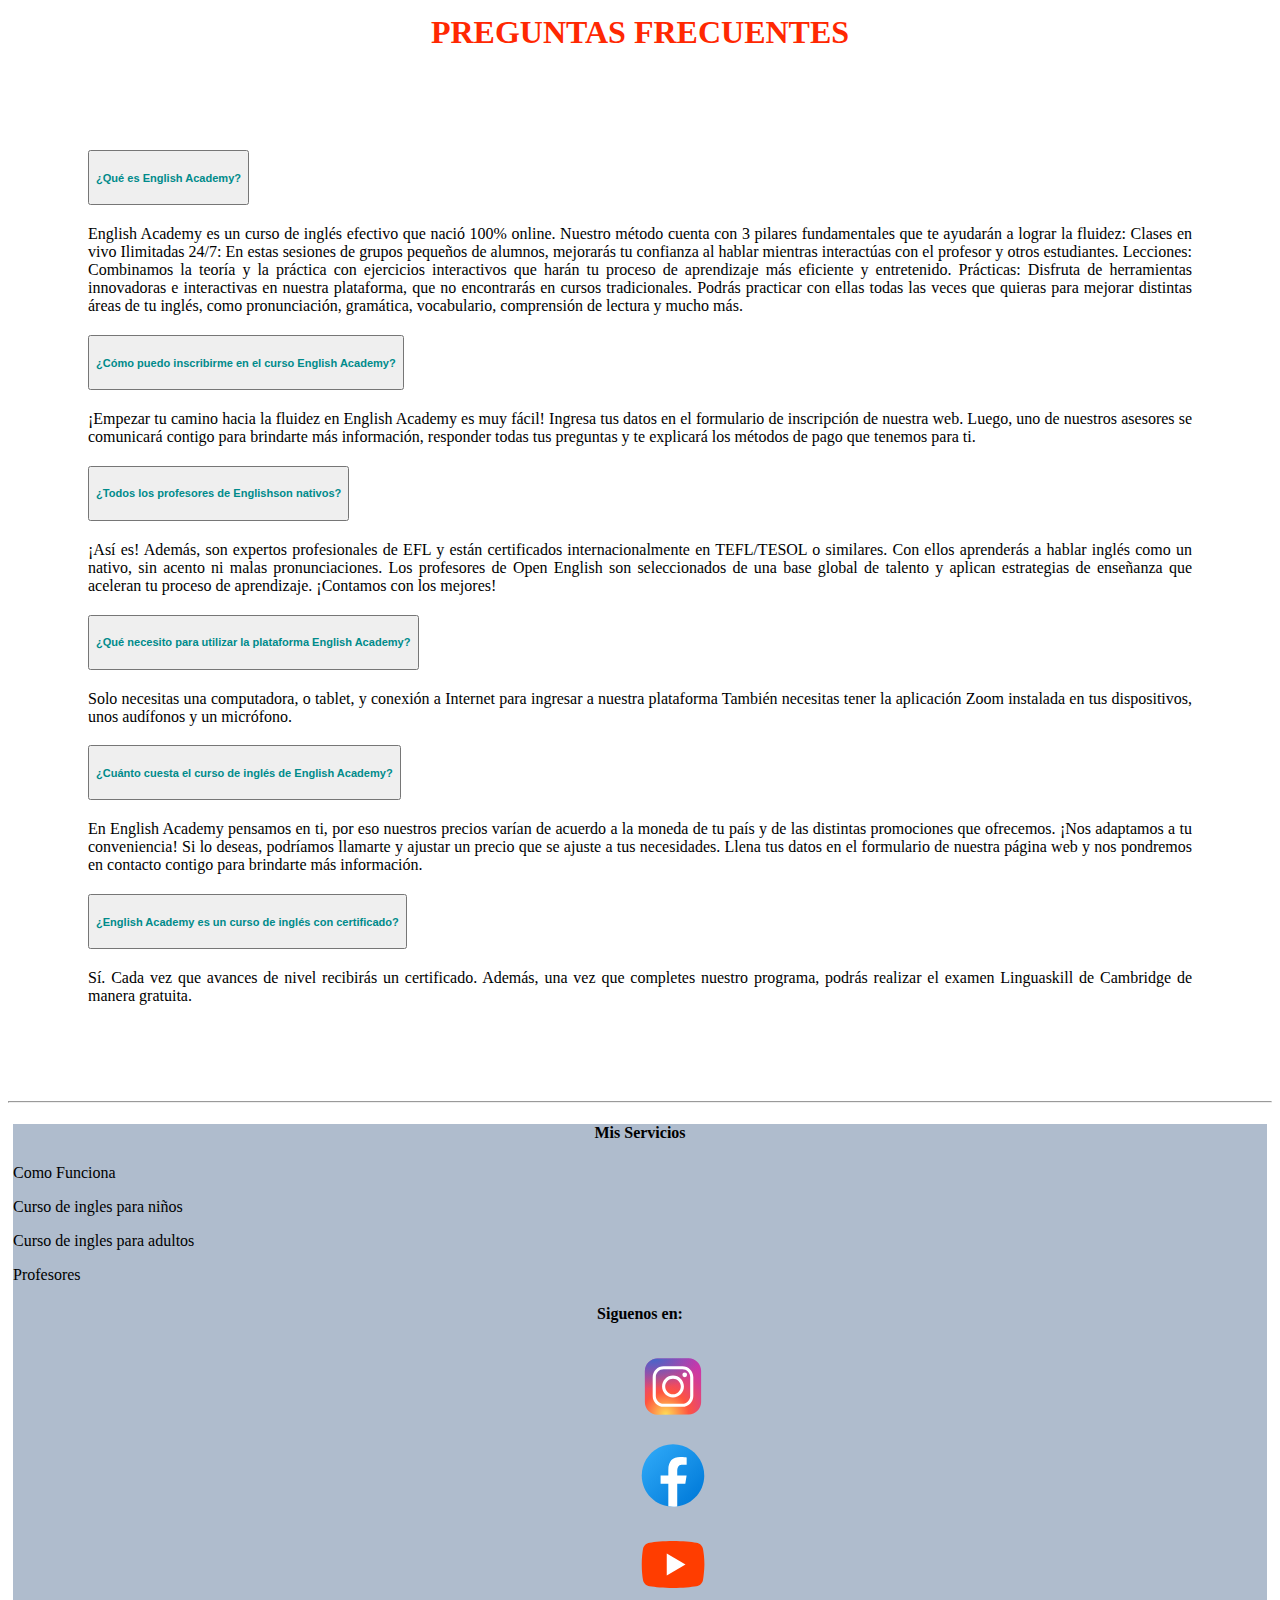
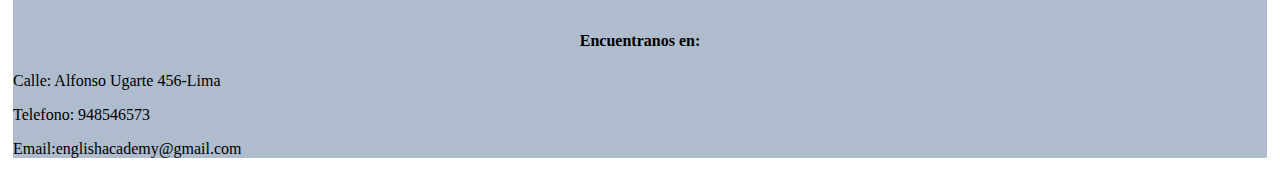
<file: contactanos.html>
<!DOCTYPE html>
<html lang="en">

<head>
    <meta charset="UTF-8">
    <meta http-equiv="X-UA-Compatible" content="IE=edge">
    <meta name="viewport" content="width=device-width, initial-scale=1.0">
    <title>Contactanos</title>
    <link href="https://cdn.jsdelivr.net/npm/bootstrap@5.0.2/dist/css/bootstrap.min.css" rel="stylesheet"
        integrity="sha384-EVSTQN3/azprG1Anm3QDgpJLIm9Nao0Yz1ztcQTwFspd3yD65VohhpuuCOmLASjC" crossorigin="anonymous">
    <link rel="stylesheet" href="https://cdn.jsdelivr.net/npm/bootstrap-icons@1.8.3/font/bootstrap-icons.css">
    <script src="https://cdn.jsdelivr.net/npm/bootstrap@5.0.2/dist/js/bootstrap.bundle.min.js"
        integrity="sha384-MrcW6ZMFYlzcLA8Nl+NtUVF0sA7MsXsP1UyJoMp4YLEuNSfAP+JcXn/tWtIaxVXM" crossorigin="anonymous">
    </script>
    <link rel="stylesheet" href="https://cdnjs.cloudflare.com/ajax/libs/font-awesome/4.7.0/css/font-awesome.min.css">
    <link rel="stylesheet" href="comofunciona.css">
</head>

<body>
    <div class="fixed-top">
        <nav id="navbar-example2" class="navbar navbar-light bg-light px-3">
            <a class="navbar-logo" href="index.html">
                <img src="imagenes/logo1.png" alt="logo" width="100" height="70">
            </a>
            <ul class="nav nav-pills">
                <li class="nav-item">
                    <a class="nav-link" href="index.html">Inicio</a>
                </li>

                <li class="nav-item dropdown">
                    <a class="nav-link dropdown-toggle" data-bs-toggle="dropdown" href="#" role="button"
                        aria-expanded="false">Sobre el Curso</a>
                    <ul class="dropdown-menu">
                        <li><a class="dropdown-item" href="comofunciona.html">Como funciona</a></li>
                        <li><a class="dropdown-item" href="Profesores.html">Profesores</a></li>
                    </ul>
                </li>
                <li class="nav-item dropdown">
                    <a class="nav-link dropdown-toggle" data-bs-toggle="dropdown" href="#" role="button"
                        aria-expanded="false">Categorias</a>
                    <ul class="dropdown-menu">
                        <li><a class="dropdown-item" href="ingles-niños.html">Ingles para niños</a></li>
                        <li><a class="dropdown-item" href="ingles-adultos.html">Ingles para adultos</a></li>
                    </ul>
                </li>
                <li class="nav-item">
                    <a class="nav-link" href="contactanos.html">Contactanos</a>
                </li>
                <li class="nav-item">
                    <a class="nav-link" href="registrate.html">
                        <i class="bi bi-person-circle"></i>
                    </a>
                </li>
            </ul>
        </nav>
    </div>
    
    <div class="fondo-fo">   
    
        <hr class="p-5">
    <h1 class="contactanos"><b>CONTÁCTANOS</b></h1><br>
<div class="container">
    <div class="row">
    <div class="col-6">
        <img class="img-for" src="imagenes/contactanos/estudiante.png">
    </div>
    <div class="col-6">
        <div class="form-contact">
        
            <h4 class="tit-form">Si desea información adicional sobre el sitio o adquirir nuestros servicio,
                    por favor, complete el siguiente formulario y nos pondremos en contacto con usted en breve.</h4> 
            <div class="col6">
                <div class="form-floating mb-3">
                    <input type="text" class="form-control" id="floatingInput" placeholder="Nombre">
                    <label for="floatingInput">Nombre y Apellidos</label>
                </div>
                <div class="form-floating mb-3">
                    <input type="email" class="form-control" id="floatingInput" placeholder="E-mail">
                    <label for="floatingInput">Email</label>
                </div>
                <div class="form-floating mb-3">
                    <input type="tel" class="form-control" id="floatingInput" placeholder="Telefono">
                    <label for="floatingInput">Telefono</label>
                </div>
                <div class="form-floating">
                    <textarea class="form-control" placeholder="Mensaje" id="floatingTextarea2"  > </textarea>
                    <label for="floatingTextarea2">Mensaje</label>
                </div>
                <br>
                <div class="d-grid gap-2 col-6 mx-auto">
                    <button class="btn btn-primary" type="button" name=""><b>ENVIAR</b></button>
                </div>
            <br> 
            </div>
        </div>
    </div>
    
    </div>
</div>
</div>

    <hr class="separadores"><br>

    
    <h1 class="pre-frecuent"><b>PREGUNTAS FRECUENTES</b></h1>

    
<div class="reducir">
    <div class="accordion" id="accordionExample">
        <div class="accordion-item">
            <h2 class="accordion-header" id="headingOne">
                <button class="accordion-button" type="button" data-bs-toggle="collapse" data-bs-target="#collapseOne"
                    aria-expanded="true" aria-controls="collapseOne">
                    <h5 class="titulo-pf">¿Qué es English Academy?</h5>
                </button>
            </h2>
            <div id="collapseOne" class="accordion-collapse collapse show" aria-labelledby="headingOne"
                data-bs-parent="#accordionExample">
                <div class="accordion-body">
                    <p class="justificar-parrafos">English Academy es un curso de inglés efectivo que nació 100% online. Nuestro método cuenta con 3
                    pilares fundamentales que te ayudarán a lograr la fluidez:
                    
                        Clases en vivo Ilimitadas 24/7: En estas sesiones de grupos pequeños de alumnos, mejorarás tu
                        confianza al hablar mientras interactúas con el profesor y otros estudiantes. Lecciones:
                        Combinamos la teoría y la práctica con ejercicios interactivos que harán tu proceso de
                        aprendizaje más eficiente y entretenido.
                    
                        Prácticas: Disfruta de herramientas innovadoras e interactivas en nuestra plataforma, que no
                        encontrarás en cursos tradicionales. Podrás practicar con ellas todas las veces que quieras para
                        mejorar distintas áreas de tu inglés, como pronunciación, gramática, vocabulario, comprensión de
                        lectura y mucho más.</p>

                </div>
            </div>
        </div>
        <div class="accordion-item">
            <h2 class="accordion-header" id="headingTwo">
                <button class="accordion-button collapsed" type="button" data-bs-toggle="collapse"
                    data-bs-target="#collapseTwo" aria-expanded="false" aria-controls="collapseTwo">
                    <h5 class="titulo-pf">¿Cómo puedo inscribirme en el curso English Academy?</h5>
                </button>
            </h2>
            <div id="collapseTwo" class="accordion-collapse collapse" aria-labelledby="headingTwo"
                data-bs-parent="#accordionExample">
                <div class="accordion-body">
                    <p class="justificar-parrafos">¡Empezar tu camino hacia la fluidez en English Academy es muy fácil! Ingresa tus datos en el
                    formulario de inscripción de nuestra web. Luego, uno de nuestros asesores se comunicará contigo para
                    brindarte más información, responder todas tus preguntas y te explicará los métodos de pago que
                    tenemos para ti.</p>
                </div>
            </div>
        </div>
        <div class="accordion-item">
            <h2 class="accordion-header" id="headingThree">
                <button class="accordion-button collapsed" type="button" data-bs-toggle="collapse"
                    data-bs-target="#collapseThree" aria-expanded="false" aria-controls="collapseThree">
                    <h5 class="titulo-pf">¿Todos los profesores de Englishson nativos?</h5>
                </button>
            </h2>
            <div id="collapseThree" class="accordion-collapse collapse" aria-labelledby="headingThree"
                data-bs-parent="#accordionExample">
                <p class="accordion-body">
                    <p class="justificar-parrafos">¡Así es! Además, son expertos profesionales de EFL y están certificados internacionalmente en
                    TEFL/TESOL o similares. Con ellos aprenderás a hablar inglés como un nativo, sin acento ni malas
                    pronunciaciones. Los profesores de Open English son seleccionados de una base global de talento y
                    aplican estrategias de enseñanza que aceleran tu proceso de aprendizaje. ¡Contamos con los mejores!</p>
                </div>
            </div>
        </div>
        <div class="accordion-item">
            <h2 class="accordion-header" id="headingThree">
                <button class="accordion-button collapsed" type="button" data-bs-toggle="collapse"
                    data-bs-target="#collapseFour" aria-expanded="false" aria-controls="collapseFour">
                    <h5 class="titulo-pf">¿Qué necesito para utilizar la plataforma English Academy?</h5>
                </button>
            </h2>
            <div id="collapseFour" class="accordion-collapse collapse" aria-labelledby="headingfour"
                data-bs-parent="#accordionExample">
                <div class="accordion-body">
                    <p class="justificar-parrafos">Solo necesitas una computadora, o tablet, y conexión a Internet para ingresar a nuestra plataforma 
                        También necesitas tener la aplicación Zoom instalada en tus dispositivos, unos audífonos y un micrófono.</p>
                </div>
            </div>
        </div>
        <div class="accordion-item">
            <h2 class="accordion-header" id="headingThree">
                <button class="accordion-button collapsed" type="button" data-bs-toggle="collapse"
                    data-bs-target="#collapseFive" aria-expanded="false" aria-controls="collapseFive">
                    <h5 class="titulo-pf">¿Cuánto cuesta el curso de inglés de English Academy?</h5>
                </button>
            </h2>
            <div id="collapseFive" class="accordion-collapse collapse" aria-labelledby="headingFive"
                data-bs-parent="#accordionExample">
                <div class="accordion-body">
                    <p class="justificar-parrafos">En English Academy pensamos en ti, por eso nuestros precios varían de acuerdo a la moneda de tu país y de las distintas promociones que ofrecemos.
                    ¡Nos adaptamos a tu conveniencia! Si lo deseas, podríamos llamarte y ajustar un precio que se ajuste a tus necesidades. Llena tus datos en el formulario
                    de nuestra página web y nos pondremos en contacto contigo para brindarte más información.</p>
                </div>
            </div>
        </div>
        <div class="accordion-item">
            <h2 class="accordion-header" id="headingThree">
                <button class="accordion-button collapsed" type="button" data-bs-toggle="collapse"
                    data-bs-target="#collapseSix" aria-expanded="false" aria-controls="collapseSix">
                    <h5 class="titulo-pf">¿English Academy es un curso de inglés con certificado?</h5>
                </button>
            </h2>
            <div id="collapseSix" class="accordion-collapse collapse" aria-labelledby="headingSix"
                data-bs-parent="#accordionExample">
                <div class="accordion-body">
                    <p class="justificar-parrafos">Sí. Cada vez que avances de nivel recibirás un certificado. Además, una vez que completes nuestro programa, podrás realizar el examen Linguaskill de Cambridge de manera gratuita.</p>
                </div>
            </div>
        </div>
    </div>
</div>


<hr class="mb-5">

<footer class="footer"> 
    <div class="container">
        <div class="row justify-content-start">
        <div class="col-4">
            <h4 class="p-4"><b>Mis Servicios</b></h4>
            <p class="ajustar-izq">Como Funciona</p>
            <p class="ajustar-izq">Curso de ingles para niños</p>
            <p class="ajustar-izq">Curso de ingles para adultos</p>
            <p class="ajustar-izq">Profesores</p>
            
        </div>
        <div class="col-4">
            <h4 class="p-4"><b>Siguenos en:</b></h4>
            <div class="row">
                
                <div class="col-1 col-sm-2">
                    <a href="#"> <img class="img-alinear" src="imagenes/pie-pagina/instagram.svg" width="80" height="75"></a>

                </div>
                <div class="col-1 col-sm-2">
                    <a href="#"><img class="img-alinear" src="imagenes/pie-pagina/facebook.svg" width="80" height="75"></a>

                </div>
                <div class="col-1 col-sm-2">
                    <a href="#"><img class="img-alinear" src="imagenes/pie-pagina/youtube.svg" width="80" height="75"> </a>
                </div>
            
            </div>
    </div>
    <div class="col-4">
        <h4 class="p-4"><b>Encuentranos en:</b></h4>
        
        <p class="ajustar-izq">Calle: Alfonso Ugarte 456-Lima</p>
        <p class="ajustar-izq">Telefono: 948546573</p>
        <p class="ajustar-izq">Email:englishacademy@gmail.com</p>

    </div>
</div>
</footer>
</body>
</html>
</file>
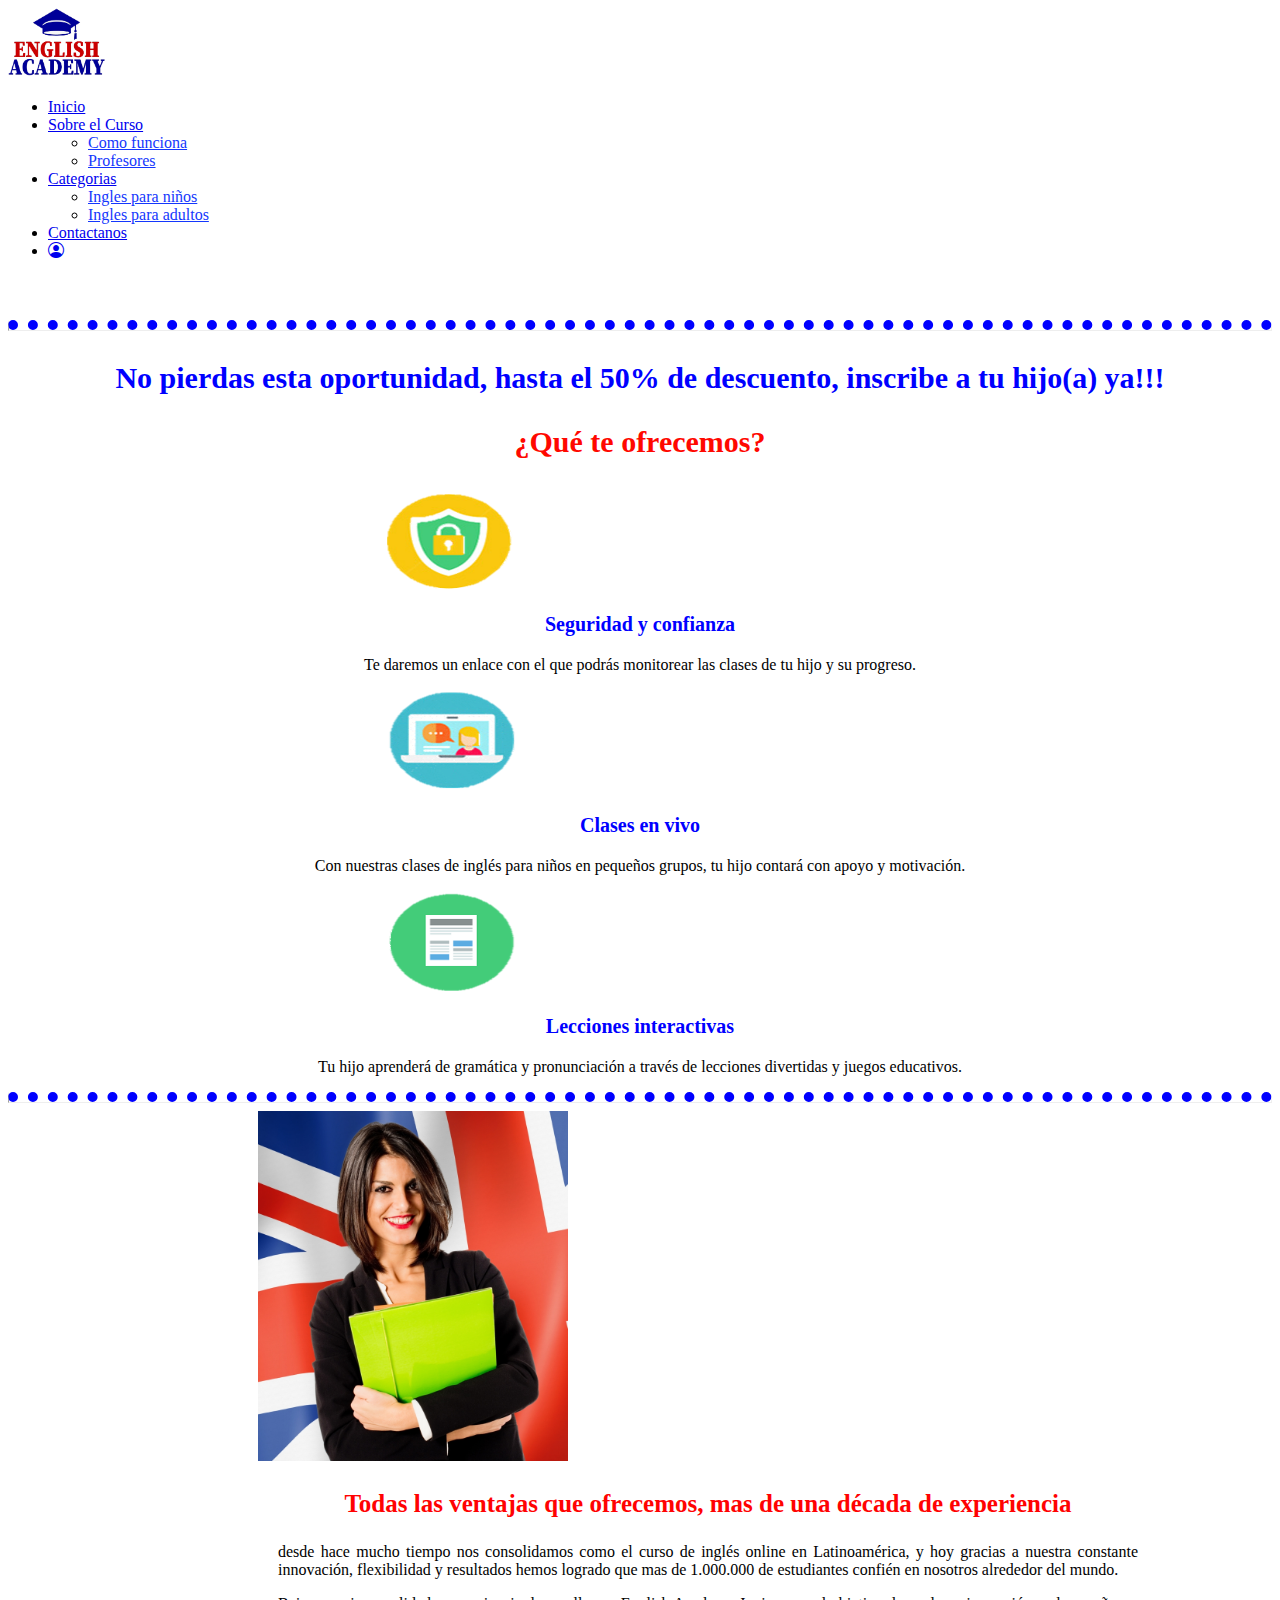
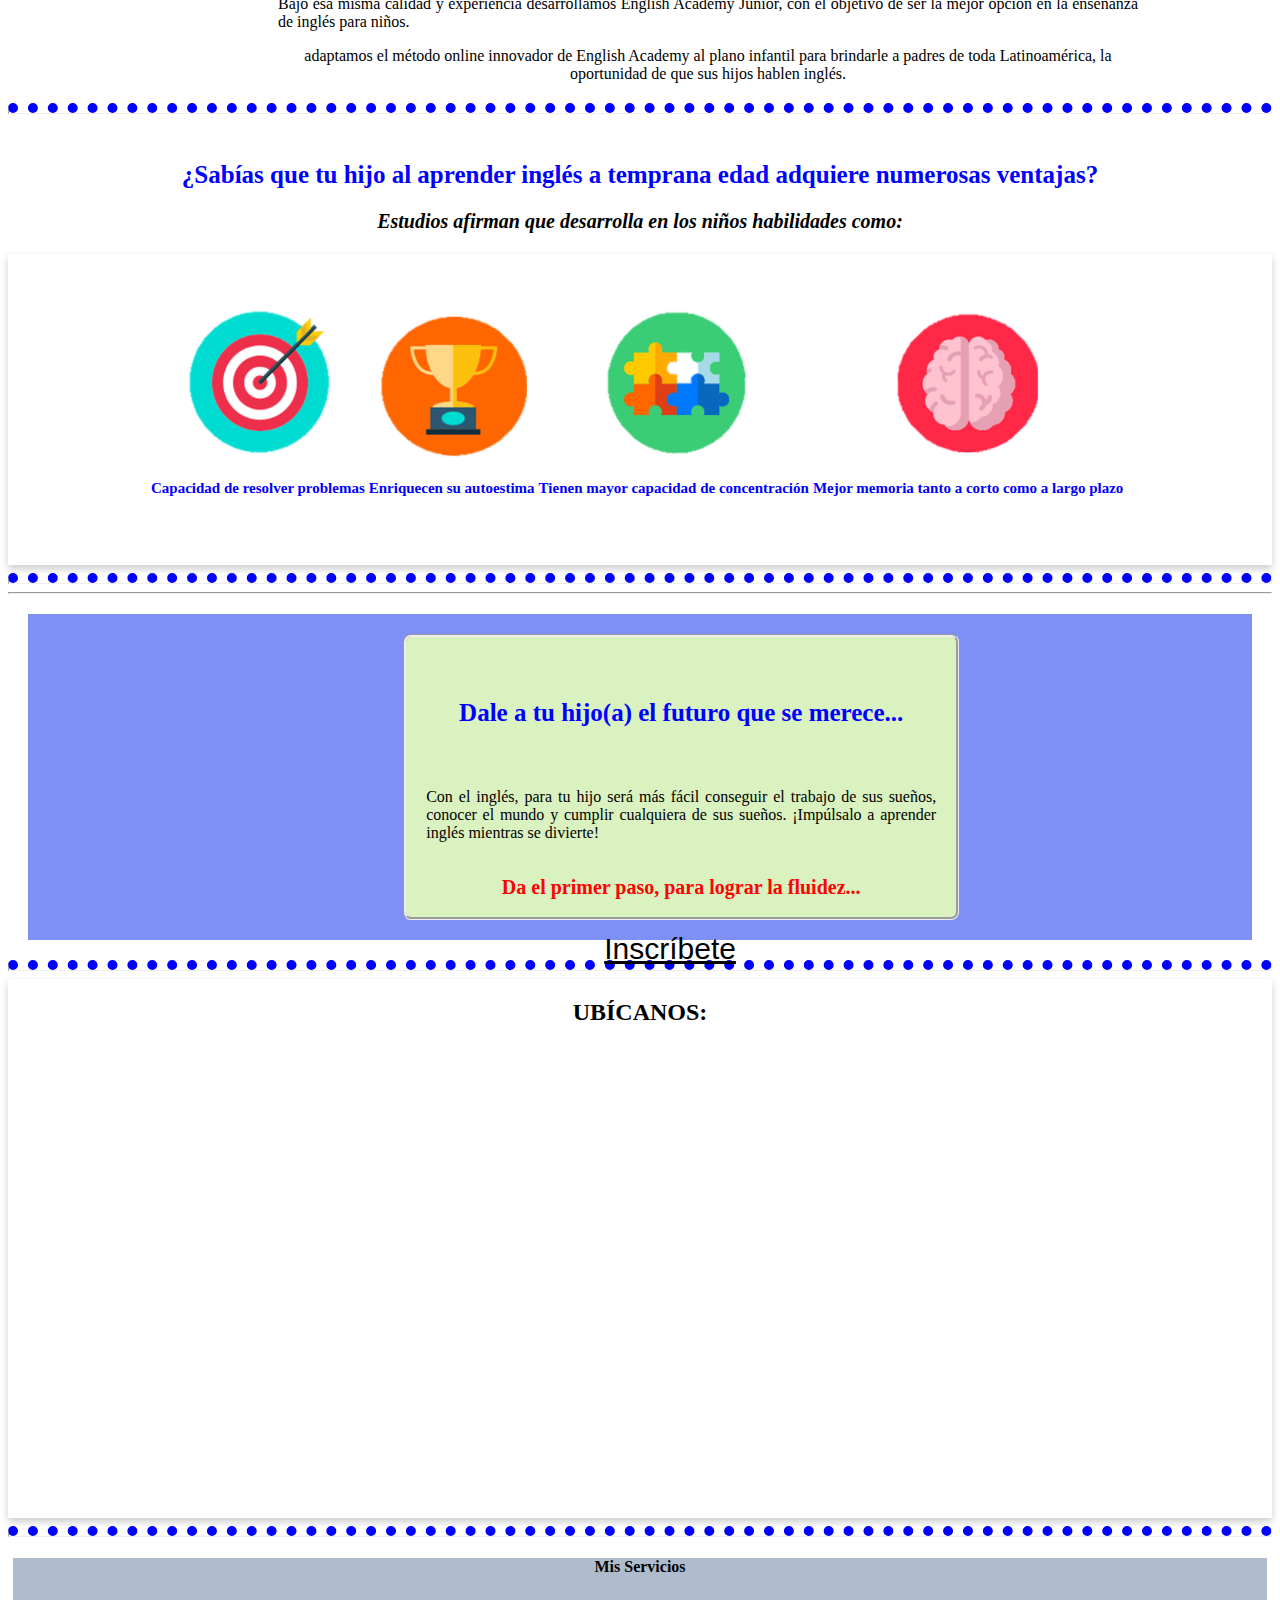
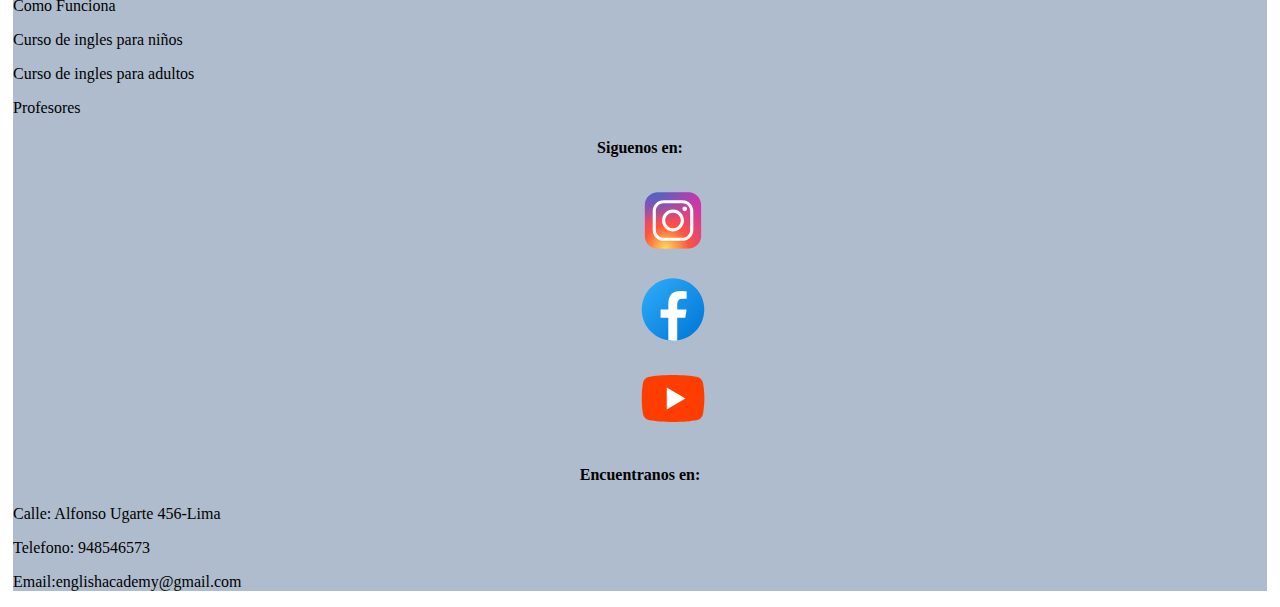
<file: ingles-niños.html>
<!DOCTYPE html>
<html lang="en">
<head>
    <meta charset="UTF-8">
    <meta http-equiv="X-UA-Compatible" content="IE=edge">
    <meta name="viewport" content="width=device-width, initial-scale=1.0">
    <title>Inglés para niños</title>
    <link href="https://cdn.jsdelivr.net/npm/bootstrap@5.0.2/dist/css/bootstrap.min.css" rel="stylesheet" integrity="sha384-EVSTQN3/azprG1Anm3QDgpJLIm9Nao0Yz1ztcQTwFspd3yD65VohhpuuCOmLASjC" crossorigin="anonymous">
    <link rel="stylesheet" href="https://cdn.jsdelivr.net/npm/bootstrap-icons@1.8.3/font/bootstrap-icons.css">
    <script src="https://cdn.jsdelivr.net/npm/bootstrap@5.0.2/dist/js/bootstrap.bundle.min.js" integrity="sha384-MrcW6ZMFYlzcLA8Nl+NtUVF0sA7MsXsP1UyJoMp4YLEuNSfAP+JcXn/tWtIaxVXM" crossorigin="anonymous"></script>
    <link rel="stylesheet" href="https://cdnjs.cloudflare.com/ajax/libs/font-awesome/4.7.0/css/font-awesome.min.css">
    <link rel="stylesheet" href="comofunciona.css">
    <link rel="stylesheet" href="inicio.css">
</head>
<body>
    <div class="fixed-top">
        <nav id="navbar-example2" class="navbar navbar-light bg-light px-3">
        <a class="navbar-logo" href="index.html">
            <img src="imagenes/logo1.png" alt="logo" width="100" height="70">
        </a>
        <ul class="nav nav-pills">
            <li class="nav-item">
                <a class="nav-link" href="index.html">Inicio</a>
            </li>
            
            <li class="nav-item dropdown">
            <a class="nav-link dropdown-toggle" data-bs-toggle="dropdown" href="#" role="button" aria-expanded="false">Sobre el Curso</a>
            <ul class="dropdown-menu">
                <li><a class="dropdown-item" href="comofunciona.html">Como funciona</a></li>
                <li><a class="dropdown-item" href="Profesores.html">Profesores</a></li>
            </ul>
            </li>
            <li class="nav-item dropdown">
            <a class="nav-link dropdown-toggle" data-bs-toggle="dropdown" href="#" role="button" aria-expanded="false">Categorias</a>
            <ul class="dropdown-menu">
                <li><a class="dropdown-item" href="ingles-niños.html">Ingles para niños</a></li>
                <li><a class="dropdown-item" href="ingles-adultos.html">Ingles para adultos</a></li>
            </ul>
            </li>
            <li class="nav-item">
            <a class="nav-link" href="contactanos.html">Contactanos</a>
            </li>
            <li class="nav-item">
                <a class="nav-link" href="registrate.html">
                <i class="bi bi-person-circle"></i>
                </a>
            </li>
        </ul>
        </nav>
        </div><br><br>
    <!---
        <div class="fond-formulario">
        
        <section class="form-register">
            <h4>Formulario Registro</h4>
            <input class="controls" type="text" name="nombres" id="nombres" placeholder="Ingrese su Nombre">
            <input class="controls" type="text" name="apellidos" id="apellidos" placeholder="Ingrese su Apellido">
            <input class="controls" type="email" name="correo" id="correo" placeholder="Ingrese su Correo">
            <input class="controls" type="password" name="correo" id="correo" placeholder="Ingrese su Contraseña">
            <p>Estoy de acuerdo con <a href="#">Terminos y Condiciones</a></p>
            <input class="botons" type="submit" value="Registrar">
            <p><a href="#">¿Ya tengo Cuenta?</a></p>
        </section>
    </div>
    --->
        
        <hr class="separadores">
        <h1></h1>
        <h3 class="anuncio"><b>No pierdas esta oportunidad, hasta el 50% de descuento, inscribe a tu hijo(a) ya!!!</b></h3>
        <h3 id="que-ofrecemos">¿Qué te ofrecemos?</h3>
        <p></p>
        <div class="container">
            <div class="row">
            <div class="col-4">
                <img class="img-centrar" src="imagenes/seguridad.png" alt="seguridad" width="130" height="100">
                <p class="negrita"><b>Seguridad y confianza</b></p>
                <p class="justificarr">Te daremos un enlace con el que podrás monitorear las clases de tu hijo y su progreso.</p>
            </div>
            <div class="col-4">
                <img class="img-centrar" src="imagenes/clases-en-vivo.png" alt="clase_en_vivo" width="130" height="100">
                <p class="negrita"><b>Clases en vivo</b></p>
                <p class="justificarr">Con nuestras clases de inglés para niños en pequeños grupos, tu hijo contará con apoyo y motivación.</p>
            </div>
            <div class="col-4">
                <img class="img-centrar" src="imagenes/lecciones-interact.png" alt="lecciones" width="130" height="100">
                <p class="negrita"><b>Lecciones interactivas</b></p>
                <p class="justificarr">Tu hijo aprenderá de gramática y pronunciación a través de lecciones divertidas y juegos educativos.</p>
            </div>
            </div>
        </div>
    

        <hr class="separadores">

        <div class="al-centro">
        <div class="card mb-3" style="max-width: 900px;">
            <div class="row g-0">
            <div class="col-md-4">
                <img src="imagenes/ofrecemos-ventaj.jpg"  alt="ofrecemos-ventaj" width="310" height="350">
            </div>

            <div class="col-md-8">
                <div class="card-body-1">
                    <h3 class="todas-ventajas"><b>Todas las ventajas que ofrecemos, mas de una década de experiencia</b></h3>
                <p class="tipo-letra"> desde hace mucho tiempo nos consolidamos como el curso de inglés online en
                    Latinoamérica, y hoy gracias a nuestra constante innovación, flexibilidad y resultados hemos logrado
                    que mas de 1.000.000 de estudiantes confién en nosotros alrededor del mundo.</p>
                </p>
                <p class="tipo-letra">Bajo esa misma calidad y experiencia desarrollamos English Academy Junior, con el objetivo de ser la
                    mejor opción en la enseñanza de inglés para niños.
                </p>
                <p class="">adaptamos el método online innovador de English Academy al plano infantil para brindarle a padres
                    de toda Latinoamérica, la oportunidad de que sus hijos hablen inglés.
                </p>
                
                </div>
            </div>
            </div>
        </div>
    </div>

    <hr class="separadores"><br>

    <h2 class="sabiasquetu-hijo"><b>¿Sabías que tu hijo al aprender inglés a
        temprana edad adquiere numerosas ventajas?</b></h2>
        <p class="estudios"><b>Estudios afirman que desarrolla en los niños habilidades como:</b></p>

<h1></h1>

        <div class="contenedor">
            <div class="centrar-tabla">
            <table>
                <tr>
                    <th><img src="imagenes/ventajas/cap-resol-probl.png" alt="resol-problemas" width="150" height="150"></th>
                    <th><img src="imagenes/ventajas/autoestima.png" alt="autoestima" width="150" height="150"></th>
                    <th><img src="imagenes/ventajas/mayor-concent.png" alt="may-concentracion" width="150" height="150"></th>
                    <th><img src="imagenes/ventajas/mejor-memoria.png" alt="mejor-memoria" width="150" height="150"></th>
                </tr>
                <tr>
                    <td>
                        <p class="sub-titulos"><b>Capacidad de  resolver problemas</b></p>
                    </td>
                    <td>
                        <p class="sub-titulos"><b>Enriquecen su autoestima</b></p>
                    </td>
                    <td>
                        <p class="sub-titulos"><b>Tienen mayor capacidad  de concentración</b></p>
                    </td>
                    <td>
                        <p class="sub-titulos"><b>Mejor memoria tanto a corto como a largo plazo</b></p>

                        </td>
                        
                </tr>
            </table>
        </div>
    </div>

    <hr class="separadores">
    <hr>
    <div class="fondo-color">
    <div class="info-fluid">
        <h5 class="tamanio-titulo">Dale a tu hijo(a) el futuro que se merece...</h5>
        <p class="parraf">
            Con el inglés, para tu hijo será más fácil conseguir el trabajo de sus sueños,
            conocer el mundo y cumplir cualquiera de sus sueños.
            ¡Impúlsalo a aprender inglés mientras se divierte!
            <h5 class="efect-public">Da el primer paso, para lograr la fluidez...</h5>
            <a class="link-inscrib" href="registrate.html">Inscríbete</a>
        </p>
        
    </div>
</div>

    <hr class="separadores">
    <div class="contenedor">
        <h2 class="text-center"><b>UBÍCANOS:</b></h2><br>
        <div class="mapas">
    
        <iframe src="https://www.google.com/maps/embed?pb=!1m18!1m12!1m3!1d3901.973046693814!2d-77.04511748578776!3d-12.045375445152763!2m3!1f0!2f0!3f0!3m2!1i1024!2i768!4f13.1!3m3!1m2!1s0x9105c8cdba4db27d%3A0xeaf53e545c734060!2sAv.%20Alfonso%20Ugarte%20456%2C%20Cercado%20de%20Lima%2015082!5e0!3m2!1ses!2spe!4v1655214766826!5m2!1ses!2spe" width="1200" height="450" style="border:0;" allowfullscreen="" loading="lazy" referrerpolicy="no-referrer-when-downgrade"></iframe>
        </div>
        </div>

        <hr class="separadores">
    
        <footer class="footer"> 
            <div class="container">
                <div class="row justify-content-start">
                <div class="col-4">
                    <h4 class="p-4"><b>Mis Servicios</b></h4>
                    <p class="ajustar-izq">Como Funciona</p>
                    <p class="ajustar-izq">Curso de ingles para niños</p>
                    <p class="ajustar-izq">Curso de ingles para adultos</p>
                    <p class="ajustar-izq">Profesores</p>
                    
                </div>
                <div class="col-4">
                    <h4 class="p-4"><b>Siguenos en:</b></h4>
                    <div class="row">
                        
                        <div class="col-1 col-sm-2">
                            <a href="#"> <img class="img-alinear" src="imagenes/pie-pagina/instagram.svg" width="80" height="75"></a>
        
                        </div>
                        <div class="col-1 col-sm-2">
                            <a href="#"><img class="img-alinear" src="imagenes/pie-pagina/facebook.svg" width="80" height="75"></a>
        
                        </div>
                        <div class="col-1 col-sm-2">
                            <a href="#"><img class="img-alinear" src="imagenes/pie-pagina/youtube.svg" width="80" height="75"> </a>
                        </div>
                    
                    </div>
            </div>
            <div class="col-4">
                <h4 class="p-4"><b>Encuentranos en:</b></h4>
                
                <p class="ajustar-izq">Calle: Alfonso Ugarte 456-Lima</p>
                <p class="ajustar-izq">Telefono: 948546573</p>
                <p class="ajustar-izq">Email:englishacademy@gmail.com</p>
    
            </div>
        </div>
        </footer>

</body>
</html>
</file>
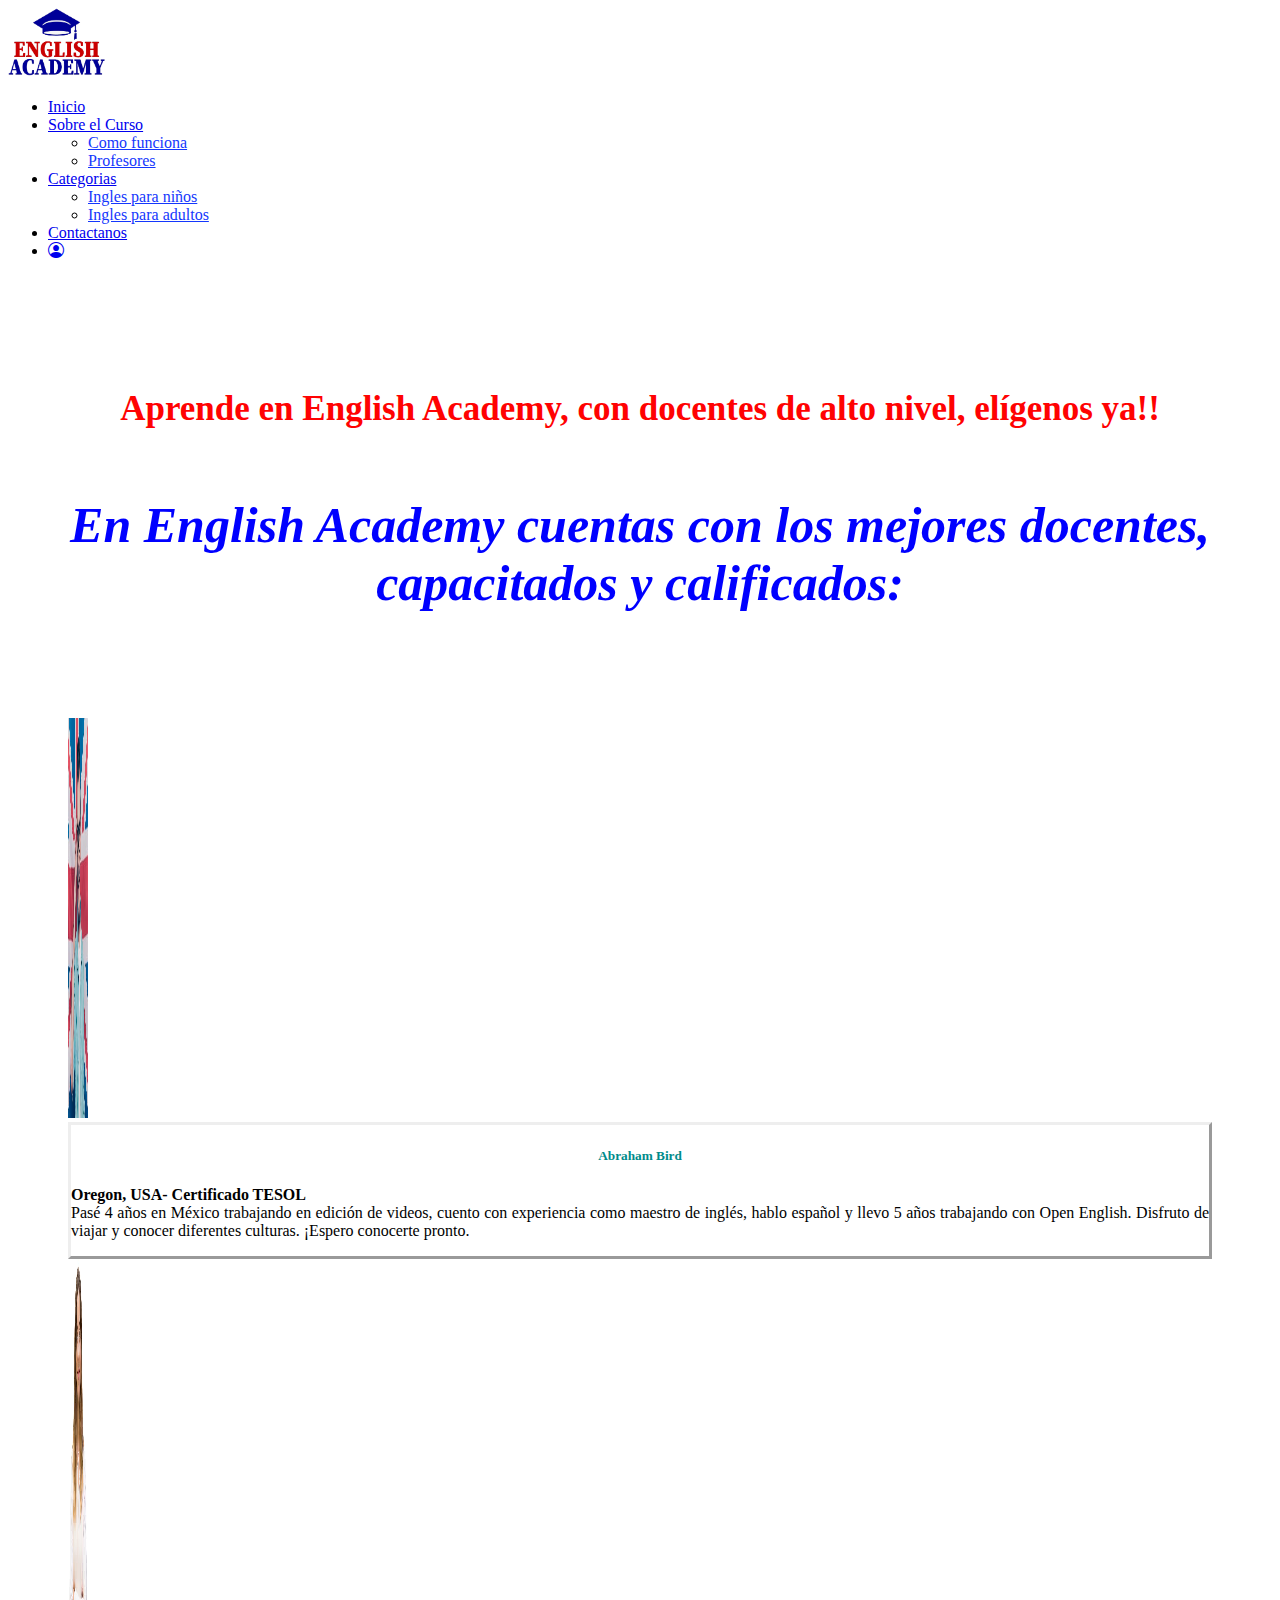
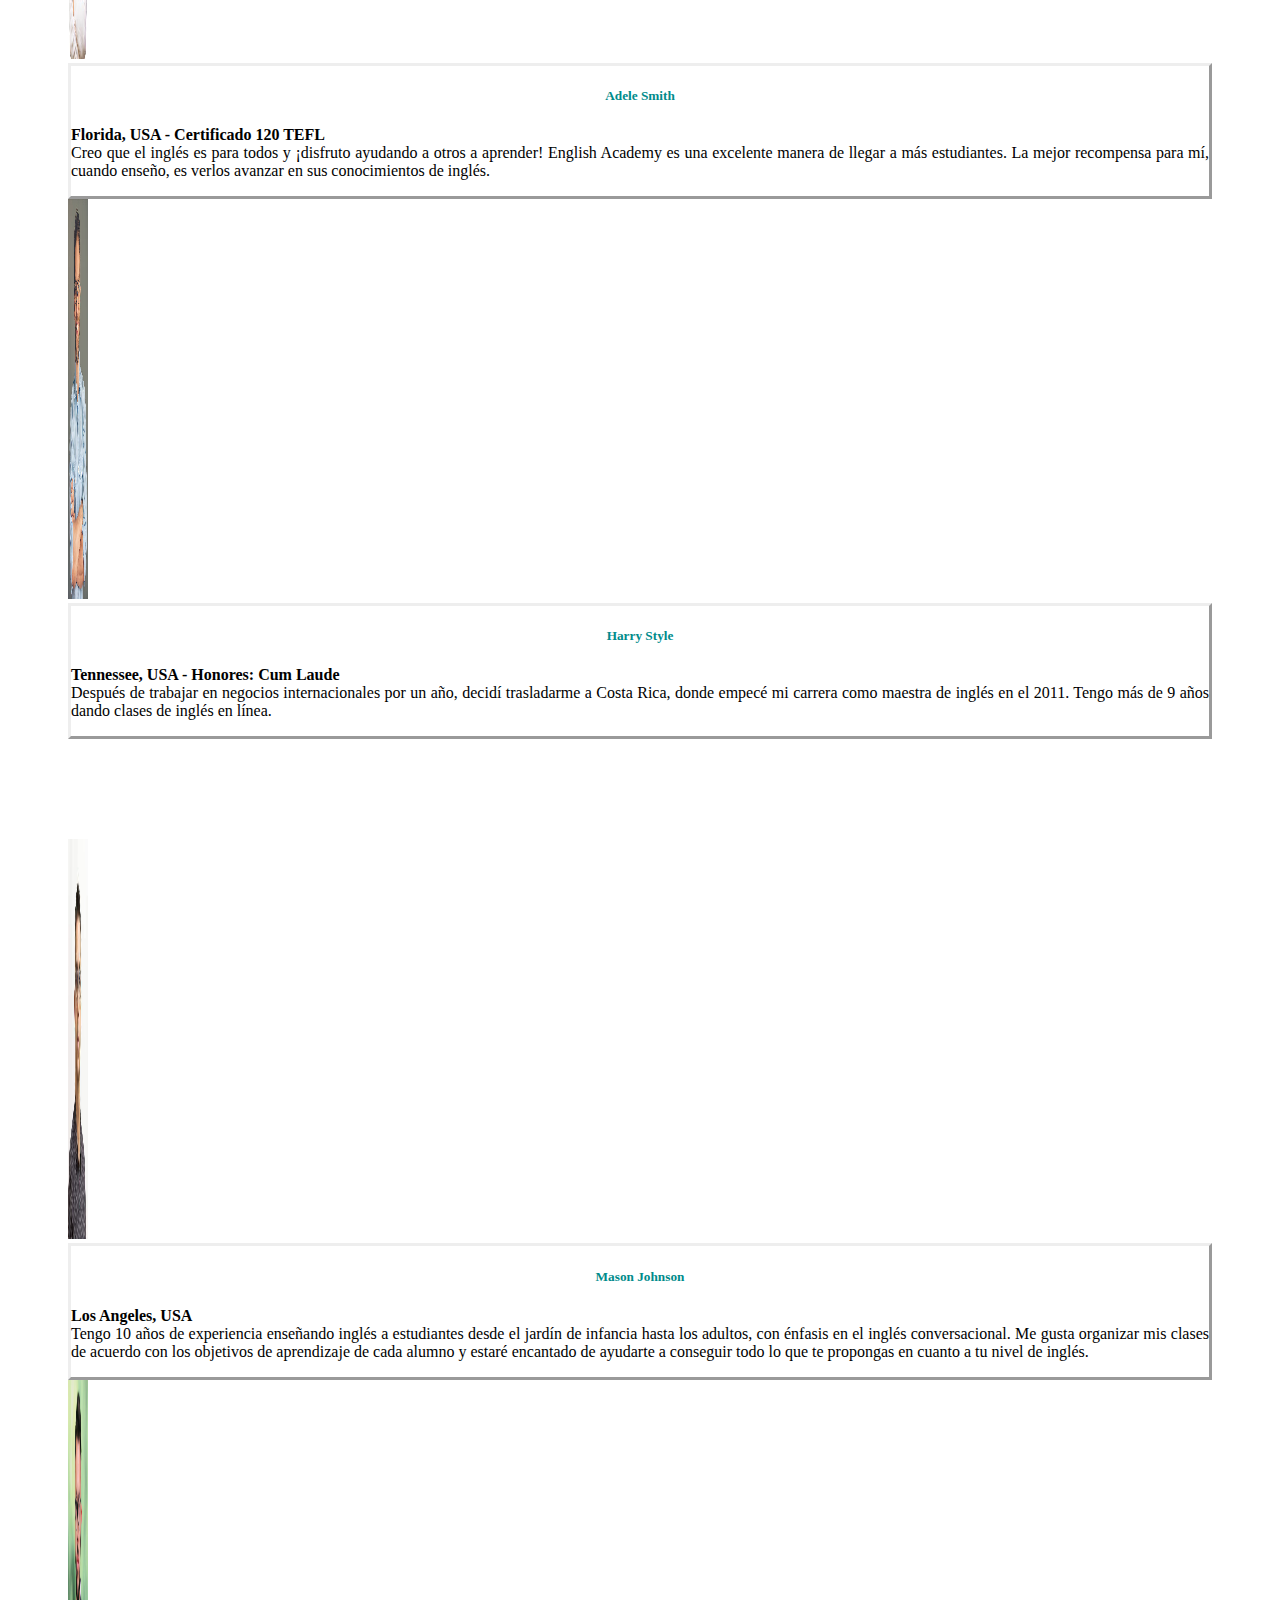
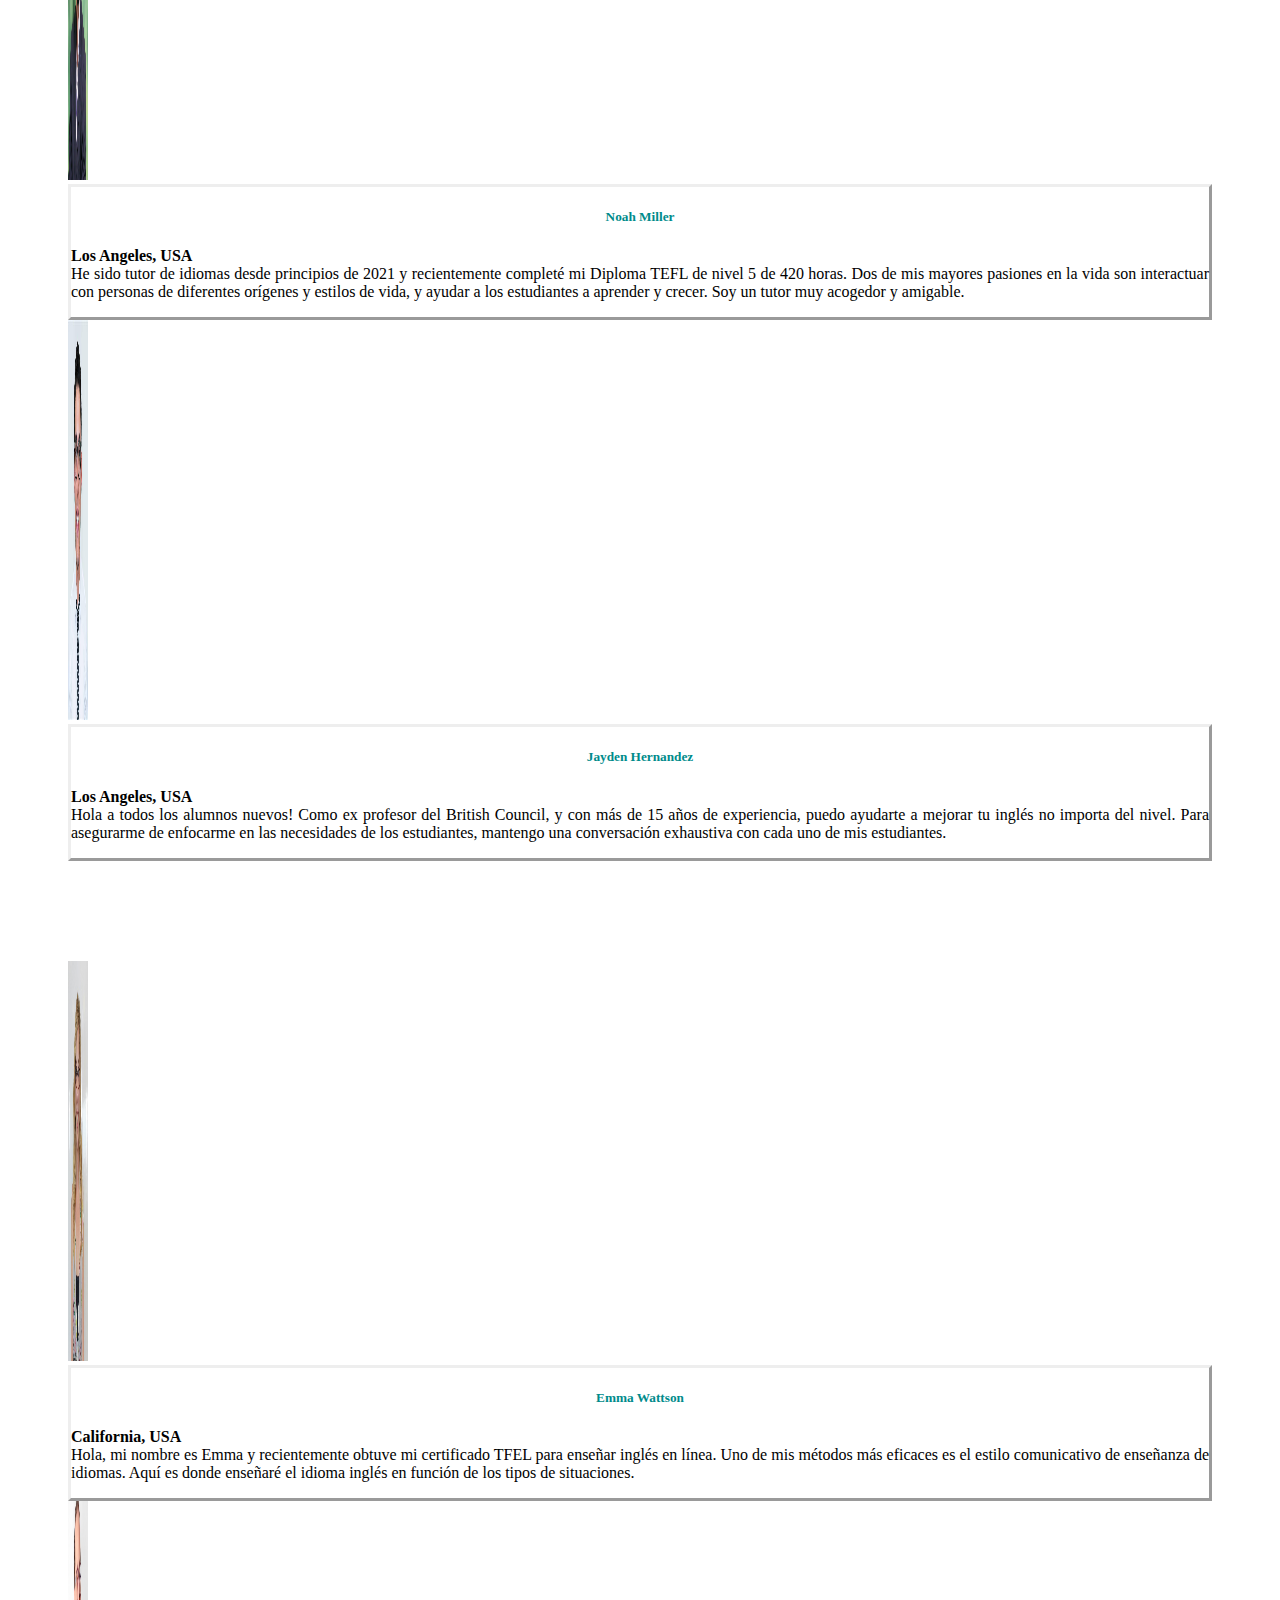
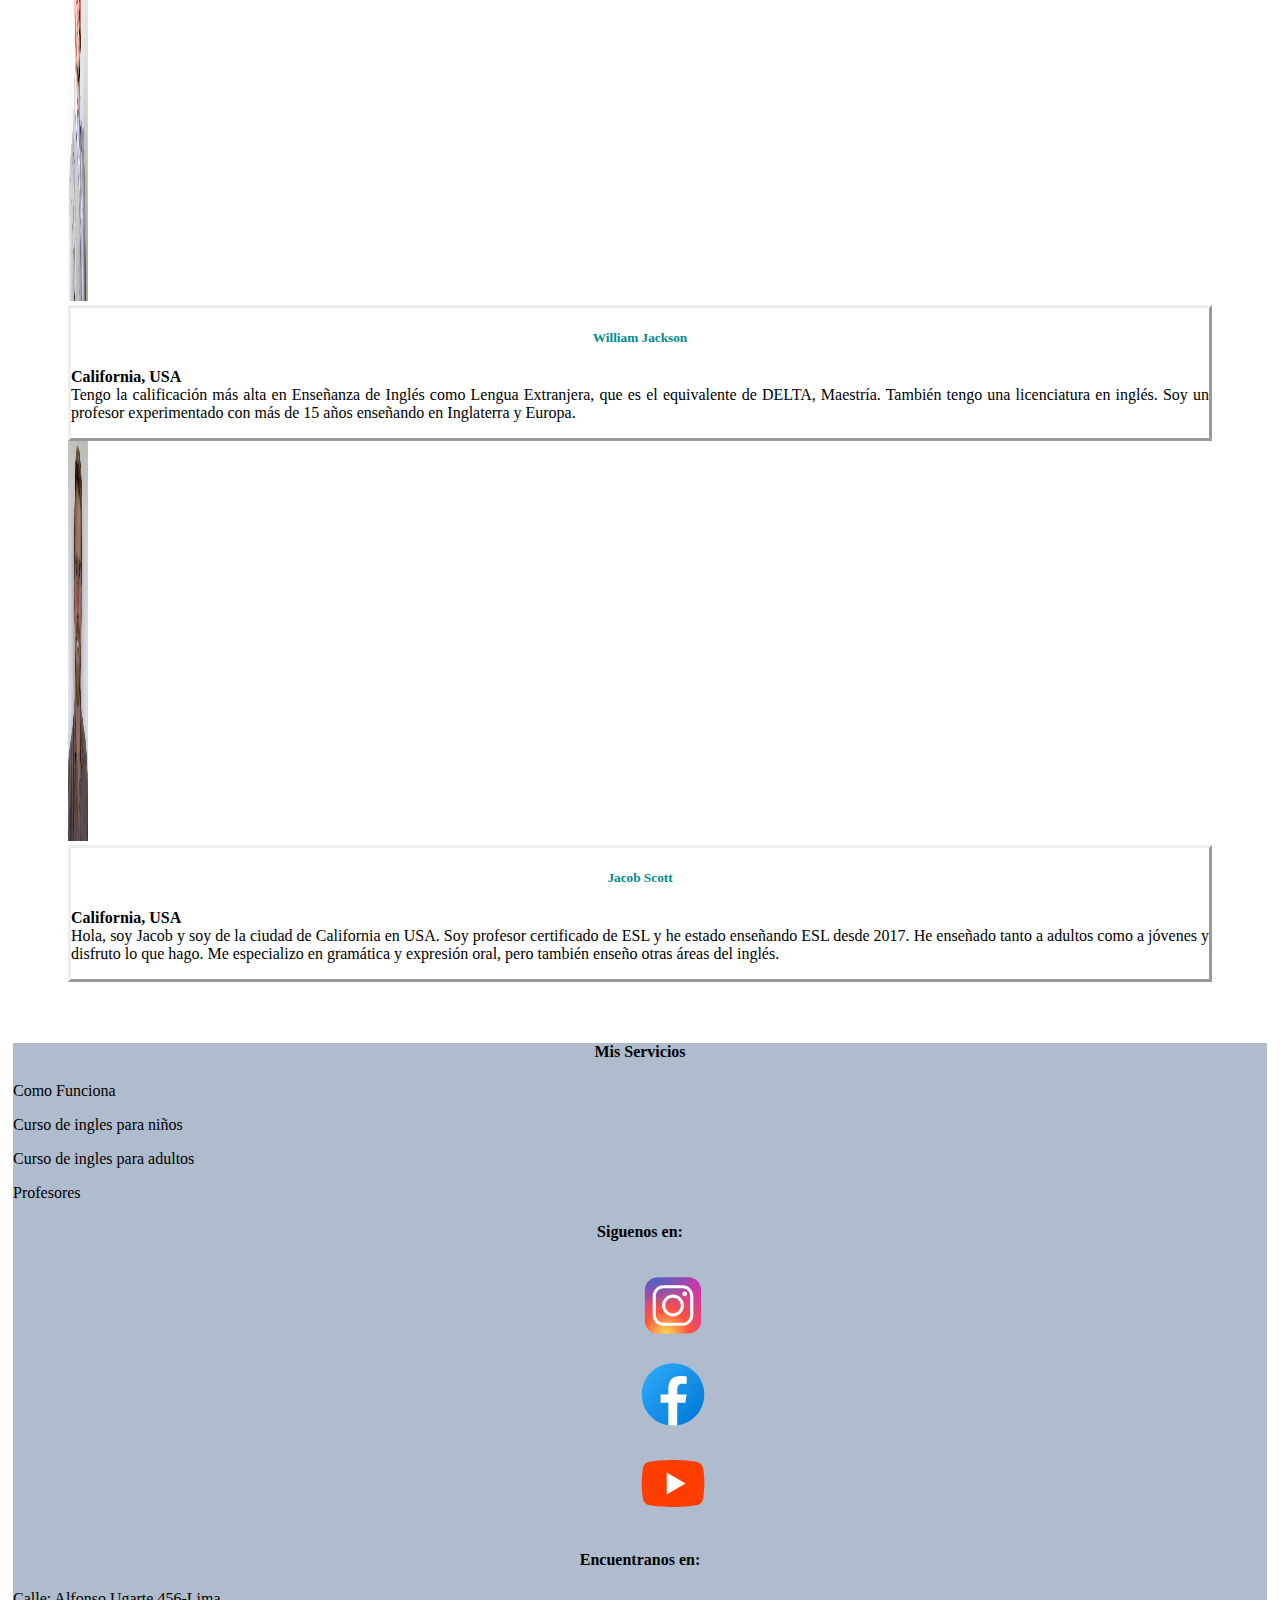
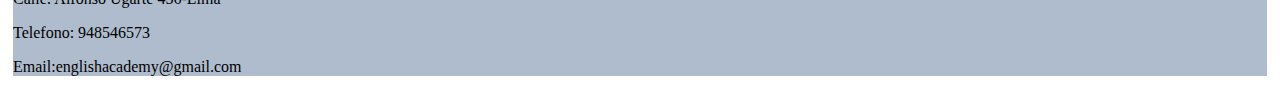
<file: Profesores.html>
<!DOCTYPE html>
<html lang="en">

<head>
    <meta charset="UTF-8">
    <meta http-equiv="X-UA-Compatible" content="IE=edge">
    <meta name="viewport" content="width=device-width, initial-scale=1.0">
    <title>Profesores</title>
    <link href="https://cdn.jsdelivr.net/npm/bootstrap@5.0.2/dist/css/bootstrap.min.css" rel="stylesheet"
        integrity="sha384-EVSTQN3/azprG1Anm3QDgpJLIm9Nao0Yz1ztcQTwFspd3yD65VohhpuuCOmLASjC" crossorigin="anonymous">
    <link rel="stylesheet" href="https://cdn.jsdelivr.net/npm/bootstrap-icons@1.8.3/font/bootstrap-icons.css">
    <script src="https://cdn.jsdelivr.net/npm/bootstrap@5.0.2/dist/js/bootstrap.bundle.min.js"
        integrity="sha384-MrcW6ZMFYlzcLA8Nl+NtUVF0sA7MsXsP1UyJoMp4YLEuNSfAP+JcXn/tWtIaxVXM" crossorigin="anonymous">
    </script>
    <link rel="stylesheet" href="https://cdnjs.cloudflare.com/ajax/libs/font-awesome/4.7.0/css/font-awesome.min.css">
    <link rel="stylesheet" href="comofunciona.css">
    <link rel="stylesheet" href="inicio.css">
</head>

<body>
    <div class="fixed-top">
        <nav id="navbar-example2" class="navbar navbar-light bg-light px-3">
            <a class="navbar-logo" href="index.html">
                <img src="imagenes/logo1.png" alt="logo" width="100" height="70">
            </a>
            <ul class="nav nav-pills">
                <li class="nav-item">
                    <a class="nav-link" href="index.html">Inicio</a>
                </li>

                <li class="nav-item dropdown">
                    <a class="nav-link dropdown-toggle" data-bs-toggle="dropdown" href="#" role="button"
                        aria-expanded="false">Sobre el Curso</a>
                    <ul class="dropdown-menu">
                        <li><a class="dropdown-item" href="comofunciona.html">Como funciona</a></li>
                        <li><a class="dropdown-item" href="Profesores.html">Profesores</a></li>
                    </ul>
                </li>
                <li class="nav-item dropdown">
                    <a class="nav-link dropdown-toggle" data-bs-toggle="dropdown" href="#" role="button"
                        aria-expanded="false">Categorias</a>
                    <ul class="dropdown-menu">
                        <li><a class="dropdown-item" href="ingles-niños.html">Ingles para niños</a></li>
                        <li><a class="dropdown-item" href="ingles-adultos.html">Ingles para adultos</a></li>
                    </ul>
                </li>
                <li class="nav-item">
                    <a class="nav-link" href="contactanos.html">Contactanos</a>
                </li>
                <li class="nav-item">
                    <a class="nav-link" href="registrate.html">
                        <i class="bi bi-person-circle"></i>
                    </a>
                </li>
            </ul>
        </nav>
    </div><br><br><br><br><br>

    <h1 class="derech-izquie">Aprende en English Academy, con docentes de alto nivel, elígenos
        ya!!</h1>
    <h4 class="titulo-docentes">En English Academy cuentas con los mejores docentes, capacitados y calificados:</h4>


    <div class="ajustar-table">
        <div class="row">
            <div class="col-sm-4 mb-3">
                <div class="card">
                    <img src="imagenes/profesores/prof-1.jpeg" class="card-img-top" alt="..." width="20" height="400">
                    <div class="card-body">
                        <h5 class="card-title"><b>Abraham Bird</b></h5>
                        <p class="parrafo"><b>Oregon, USA- Certificado TESOL</b> <br>
                            Pasé 4 años en México trabajando en edición de videos, cuento con experiencia como maestro
                            de inglés,
                            hablo español y llevo 5 años trabajando con Open English. Disfruto de viajar y conocer
                            diferentes
                            culturas. ¡Espero conocerte pronto.
                        </p>

                    </div>
                </div>
            </div>
            <div class="col-sm-4 mb-3">
                <div class="card">
                    <img src="imagenes/profesores/prof-2.jpeg" class="card-img-top" alt="..." width="20" height="400">
                    <div class="card-body">
                        <h5 class="card-title"><b>Adele Smith</b></h5>
                        <p class="parrafo"><b>Florida, USA - Certificado 120 TEFL </b><br>
                            Creo que el inglés es para todos y ¡disfruto ayudando a otros a aprender!
                            English Academy es una excelente manera de llegar a más estudiantes.
                            La mejor recompensa para mí, cuando enseño, es verlos avanzar en sus conocimientos de
                            inglés.

                        </p>

                    </div>
                </div>
            </div>

            <div class="col-sm-4 mb-3">
                <div class="card">
                    <img src="imagenes/profesores/prof.3.jpeg" class="card-img-top" alt="..." width="20" height="400">
                    <div class="card-body">
                        <h5 class="card-title"><b>Harry Style</b></h5>
                        <p class="parrafo"><b>Tennessee, USA - Honores: Cum Laude</b> <br>
                            Después de trabajar en negocios internacionales por un año, decidí trasladarme a Costa Rica,
                            donde empecé mi carrera como maestra de inglés en el 2011. Tengo más de 9 años dando clases
                            de inglés
                            en línea.
                        </p>

                    </div>
                </div>
            </div>
        </div>
    </div>
    </div>
    <div class="ajustar-table">
        <div class="row">
            <div class="col-sm-4 mb-3">
                <div class="card">
                    <img src="imagenes/profesores/prof.4.png" class="card-img-top" alt="..." width="20" height="400">
                    <div class="card-body">
                        <h5 class="card-title"><b>Mason Johnson</b></h5>
                        <p class="parrafo"><b>Los Angeles, USA</b><br>
                            Tengo 10 años de experiencia enseñando inglés a estudiantes desde el jardín de infancia
                            hasta los adultos,
                            con énfasis en el inglés conversacional. Me gusta organizar mis clases de acuerdo con los
                            objetivos de aprendizaje
                            de cada alumno y estaré encantado de ayudarte a conseguir todo lo que te propongas en cuanto
                            a tu nivel de inglés.

                        </p>

                    </div>
                </div>
            </div>
            <div class="col-sm-4 mb-3">
                <div class="card">
                    <img src="imagenes/profesores/prof.5.png" class="card-img-top" alt="..." width="20" height="400">
                    <div class="card-body">
                        <h5 class="card-title"><b>Noah Miller</b></h5>
                        <p class="parrafo"><b>Los Angeles, USA</b><br>
                            He sido tutor de idiomas desde principios de 2021 y recientemente completé mi Diploma TEFL
                            de nivel 5 de 420 horas.
                            Dos de mis mayores pasiones en la vida son interactuar con personas de diferentes orígenes y
                            estilos de vida, y ayudar a los estudiantes a aprender y crecer.
                            Soy un tutor muy acogedor y amigable.
                        </p>

                    </div>
                </div>
            </div>
            <div class="col-sm-4 mb-3">
                <div class="card">
                    <img src="imagenes/profesores/prof.6.jpeg" class="card-img-top" alt="..." width="20" height="400">
                    <div class="card-body">
                        <h5 class="card-title"><b>Jayden Hernande</b>z</h5>
                        <p class="parrafo"><b>Los Angeles, USA</b><br>
                            Hola a todos los alumnos nuevos! Como ex profesor del British Council, y con más de 15 años
                            de experiencia, puedo ayudarte a mejorar tu inglés no importa del nivel.
                            Para asegurarme de enfocarme en las necesidades de los estudiantes, mantengo una
                            conversación exhaustiva con cada uno de mis estudiantes.
                        </p>

                    </div>
                </div>
            </div>
        </div>
    </div>

    <div class="ajustar-table">
        <div class="row">
            <div class="col-sm-4 mb-3">
                <div class="card">
                    <img src="imagenes/profesores/prof.7.png" class="card-img-top" alt="..." width="20" height="400">
                    <div class="card-body">
                        <h5 class="card-title"><b>Emma Wattson</b></h5>
                        <p class="parrafo"><b>California, USA</b><br>
                            Hola, mi nombre es Emma y recientemente obtuve mi certificado TFEL para enseñar inglés en
                            línea. Uno de mis métodos más eficaces es el estilo comunicativo de enseñanza de idiomas.
                            Aquí es donde enseñaré el idioma inglés en función de los tipos de situaciones.
                        </p>
                    </div>
                </div>
            </div>
            <div class="col-sm-4 mb-3">
                <div class="card">
                    <img src="imagenes/profesores/prof.8.png" class="card-img-top" alt="..." width="20" height="400">
                    <div class="card-body">
                        <h5 class="card-title"><b>William Jackson</b></h5>
                        <p class="parrafo"><b>California, USA</b><br>
                            Tengo la calificación más alta en Enseñanza de Inglés como Lengua Extranjera, que es el
                            equivalente de DELTA, Maestría.
                            También tengo una licenciatura en inglés. Soy un profesor experimentado con más de 15 años
                            enseñando en Inglaterra y Europa.

                        </p>
                    </div>
                </div>
            </div>
            <div class="col-sm-4 mb-3">
                <div class="card">
                    <img src="imagenes/profesores/prof.9.png" class="card-img-top" alt="..." width="20" height="400">
                    <div class="card-body">
                        <h5 class="card-title"><b>Jacob Scott</b></h5>
                        <p class="parrafo"><b>California, USA</b><br>
                            Hola, soy Jacob y soy de la ciudad de California en USA. Soy profesor certificado de ESL y
                            he estado enseñando ESL desde 2017. He enseñado tanto a adultos como a jóvenes y disfruto lo
                            que hago. Me especializo en gramática y expresión oral, pero también enseño otras áreas del
                            inglés.
                        </p>
                    </div>
                </div>
            </div>
        </div>
    </div>


    <footer class="footer">
        <div class="container">
            <div class="row justify-content-start">
                <div class="col-4">
                    <h4 class="p-4"><b>Mis Servicios</b></h4>
                    <p class="ajustar-izq">Como Funciona</p>
                    <p class="ajustar-izq">Curso de ingles para niños</p>
                    <p class="ajustar-izq">Curso de ingles para adultos</p>
                    <p class="ajustar-izq">Profesores</p>

                </div>
                <div class="col-4">
                    <h4 class="p-4"><b>Siguenos en:</b></h4>
                    <div class="row">

                        <div class="col-1 col-sm-2">
                            <a href="#"> <img class="img-alinear" src="imagenes/pie-pagina/instagram.svg" width="80"
                                    height="75"></a>

                        </div>
                        <div class="col-1 col-sm-2">
                            <a href="#"><img class="img-alinear" src="imagenes/pie-pagina/facebook.svg" width="80"
                                    height="75"></a>

                        </div>
                        <div class="col-1 col-sm-2">
                            <a href="#"><img class="img-alinear" src="imagenes/pie-pagina/youtube.svg" width="80"
                                    height="75"> </a>
                        </div>

                    </div>
                </div>
                <div class="col-4">
                    <h4 class="p-4"><b>Encuentranos en:</b></h4>

                    <p class="ajustar-izq">Calle: Alfonso Ugarte 456-Lima</p>
                    <p class="ajustar-izq">Telefono: 948546573</p>
                    <p class="ajustar-izq">Email:englishacademy@gmail.com</p>

                </div>
            </div>
    </footer>

</body>

</html>
</file>
<file: inicio.css>
.experiencia_alumnos{
    margin-left: 25%;
}
.dropdown-item{
    color: rgb(20, 55, 253);
}

.btn.btn-primary{
    background-color: rgb(5, 163, 255);
}

/*LINEAS SEPARADORAS*/
hr.separadores {
	background-color: rgb(255, 255, 255);
	border-top: 10px dotted blue;
    
}

.col2{
    text-align: center;
}

/*LINEAS SEPARADORAS*/


/*Sección de Experiencias*/

.carousel-imagen-texto{
    display: flex;
    border: 2px solid teal;
    padding: 20px;
    width: 85%;
    margin: auto;
    border-radius: 10px;
}
.carousel-imagen-texto .imagen{
margin-top: 30px;
}

.carousel-imagen-texto .imagen img{
border-top-left-radius: 50% 50%;
border-top-right-radius: 50% 50%;
border-bottom-right-radius: 50% 50%;
border-bottom-left-radius: 50% 50%;
border: 2px solid rgb(36, 34, 34);
}
/*
@media (max-width: 760px) { 
    .carousel-imagen-texto .imagen img{ 
        max-width: 100%;
    }
    
}*/

.texto-pais b{
color: green;
}

.texto-pais .texto{
    margin-top: 30px!important;
}

.pais{
    display: flex;

}
.pais img{
width: 40px;
margin: 0px 0px 20px 70px;
}

.pais h3{
    margin-top: 10px;
    margin-left: 10px;
    font-size: 20px;
}

.contenedor{
min-width: 600px;
overflow: hidden;
padding: 0px;
margin: auto;
}

center{
    margin-top: 30px;
}

.btn{
padding: 20px 30px;
}

.btn:hover{
    background-color: rgb(3, 104, 163);
}

/* al estudiar */

.contenedor .estudiar{
    margin: 80px 0px 20px 0px;
    
}

.col i{
    margin-top: 30px;
}

/* iconos al estudiar */


.col .fa{
    font-size: 40px;
    color: rgb(15, 139, 167);
}
.fa .fa-clock-o{
    font-size: 10px;
}

/*mapa*/
.contenedor{
    text-align: center;
    
}

.ajustar-izq{
    text-align: center;
    text-align: justify;
}
.footer{
    background-color: rgba(103, 128, 160, 0.527);
    text-align: center;
    margin: 5px;
}
p{
    text-align: center;
}
/*
li .bibipersoncircle{
    background-color: #ff0202;
    width: 200px;
    height: 100px;
}*/
</file>
<file: comofunciona.css>
/*---------------------COMO FUNCIONA-----------------*/
.dropdown-item{
    color: rgb(20, 55, 253);
}

.fondo{
    background-color: rgba(56, 92, 138, 0.527);
    padding: 15px;
}

/*TITULO*/
.col-12{
    text-align: center;
    color: rgb(245, 1, 1);
    font-family: Georgia, 'Times New Roman', Times, serif;
    
}
/*CONTENIDO*/
.col-5{
    border:dashed;
    background-color: aliceblue;
    border-radius: 5%;
    
}
/* JUSTIFICACION DE PARRAFOS*/
.texto-1{
    text-align: justify;
    font-family: Georgia, 'Times New Roman', Times, serif;
}
.texto-2{
    text-align: justify;
    font-family: Georgia, 'Times New Roman', Times, serif;
}
h5{
    color: darkcyan;
    text-align: center;
    font-family: Georgia, 'Times New Roman', Times, serif;
}

/*LINEAS SEPARADORAS*/
hr.separadores {
	background-color:rgb(219, 219, 219);
	border-top: 10px dotted #1b02ff;
}

/*TITULO*/

.titulo-inic{
    color: #ff0202;
}
h1{
    text-align: center;
    color: rgb(255, 251, 0);
    font-family: Georgia, 'Times New Roman', Times, serif;
}
/*SUBTITULO*/
h3{
    text-align: center;
    color: rgb(13, 245, 110);
    font-family: Georgia, 'Times New Roman', Times, serif;
    font-weight: bold;
}
/*FORMULARIO------------------------------------------------*/
.titulo{
    text-align: center;
    color: blue;
    font-family: Georgia, 'Times New Roman', Times, serif;
    margin: 10px;
    
}
/*FONDO 2*/

.fondo2{
background-color:beige;

    
}
.imagen-for{
    width: 450px;
    margin: auto;
    padding: 10px;
}
.formulario{
    width: 400px;
    margin: auto;
    padding: 20px;
    background-color: rgb(231, 175, 21);
    font-family: Georgia, 'Times New Roman', Times, serif;
    border-radius: 20px;
    box-shadow: 0 4px 8px 0 rgba(0,0,0,0.2);
}


/*BOTON*/
.button{
    width: 100%;
    margin-top: 32px;
    padding: 8px 16px;
    border-color: #ff0202;
    background-color: rgba(218, 50, 39, 0.925);
    color:aliceblue
}

.col{
    
    border-radius: 7px;
    margin: 8px;
    padding: 1px 0px;
    border:dotted;
    font-family: Georgia, 'Times New Roman', Times, serif;
    border-color: rgba(19, 4, 236, 0.925);
}

/*MAPA*/
.contenedor{
    text-align: center;
    box-shadow: 0 4px 8px 0 rgba(0,0,0,0.2);
    
    
}

/*PIE DE PAGINA------------------------------------------------------------------------------------------------------------*/
.ajustar-izq{
    text-align: center;
    text-align: justify;
}
.footer{
    background-color: rgba(103, 128, 160, 0.527);
    text-align: center;
    margin: 5px;
}
p{
    text-align: center;
}



/*-----------------------------------------PROFESORES-----------------------------*/
.parrafo{
    text-align: justify;
    font-family: Georgia, 'Times New Roman', Times, serif;
}
/*
.container-fluid6{
    background-color: #45cce4;
}*/
.card-body{
    border: outset;
}

.derech-izquie{
    font-family: Georgia, 'Times New Roman', Times, serif;
    font-size: 35px;
    color: #ff0202;
    
}
.titulo-docentes{
    text-align: center;
    font-family:Georgia, 'Times New Roman', Times, serif;
    font-size: 50px;
    color: blue;
    font-style: italic;
}
.ajustar-table{
    margin: 20px;
    padding: 40px;
}



/*----------------------------------------CONTACTANOS------------------------------*/

.fondo-fo{
    background-color: rgb(73, 137, 205);
    padding: 0px;
}
.contactanos{
    font-family: Georgia, 'Times New Roman', Times, serif;
    color: rgb(255, 255, 255);
    
}

.img-for{
margin: 50px;
padding: 20px;
box-shadow: 7px 13px 37px #000000;
height: 70%;


}
.tit-form{
    font-family: Georgia, 'Times New Roman', Times, serif;
    font-size: 17px;
}
.form-contact{
    width: 500px;
    margin: auto;
    padding: 40px;
    background-color: #A6F5EA;
    font-family: Georgia, 'Times New Roman', Times, serif;
    border-radius: 20px;
    box-shadow: 0 4px 8px 0 rgba(0,0,0,0.2);
    text-align: justify;
    
    
}
.pre-frecuent{
    color: #ff2802;
}
/*
.accordion-item{
    font-size: 16px;
    font-weight: 300;
    line-height: 20px;
    text-align: left;
    outline: none;
    transition: 0.4s;
    padding: 12px 0 12px 0;
}
*/
/*----PREGUNTAS FRECUENTES------*/

.justificar-parrafos{
    text-align: justify;
    font-family: Georgia, 'Times New Roman', Times, serif;
}
.titulo-pf{
    font-family:Arial, Helvetica, sans-serif

}
.reducir{
    margin: 50px;
    padding: 30px;
}
/*PIE DE PAGINA*/
.img-alinear{
    padding: 5px;
    margin-left: 65px;

}

#floatingTextarea2{
    height: 100px;

}
/*--------------------------------------------INGLÉS PARA NIÑOS.................*/



.anuncio{
    font-family: Georgia, 'Times New Roman', Times, serif;
    font-size: 30px;
    color: blue;

}

#que-ofrecemos{
    color: rgb(255, 8, 0);
    font-family: Georgia, 'Times New Roman', Times, serif;
    font-size: 30px;
}
.img-centrar{
    margin-left:30%;
}

.negrita{
    font-size: 20px;
    font-family: Cambria, Cochin, Georgia, Times, 'Times New Roman', serif;
    color: blue;
}
.justificarr{
    font-family: Georgia, 'Times New Roman', Times, serif;
}

.todas-ventajas{
    font-family: Cambria, Cochin, Georgia, Times, 'Times New Roman', serif;
    font-size: 25px;
    color: #ff0202;

}
/*todo el card*/
.al-centro{
    margin-left: 250px;
}
.tipo-letra{
    font-family: Georgia, 'Times New Roman', Times, serif;
    text-align: justify;
}
.card-body-1{
    margin: 20px;
    
}


.sabiasquetu-hijo{
    text-align: center;
    font-family:Georgia, 'Times New Roman', Times, serif;
    font-size: 25px;
    color: blue;
}
.estudios{
    text-align: center;
    font-family: Georgia, 'Times New Roman', Times, serif;
    font-size: 20px;
    font-style: italic;
}

/*CENTRADO DE TABLA, TEMA "NUMEROSAS VENTAJAS"*/
.centrar-tabla{
    margin-left: 90px;
    padding: 50px;
}
.sub-titulos{
    font-family: Georgia, 'Times New Roman', Times, serif;
    font-size: 15px;
    color: blue;
}
/*Dale a tu hijo el futuro...*/
.info-fluid{
    width: 550px;
    height: 280px;
    margin-left: 30%;
    border: groove;
    border-radius: 8px;
    background-color: rgba(219, 243, 191, 0.986);
    text-shadow: 15px;
}
/*CODIGO DE "INSCRIBETE HOY"*/
.link-inscrib{
    text-align: center;
    margin-left: 36%;
    font-family:'Franklin Gothic Medium', 'Arial Narrow', Arial, sans-serif;
    color: #000000;
    font-size: 30px;
}
/*------------------------------------------------------*/
.tamanio-titulo{
    font-family: Georgia, 'Times New Roman', Times, serif;
    font-size: 25px;
    color: blue;
    padding: 20px;
}
.parraf{
    font-family: Georgia, 'Times New Roman', Times, serif;
    text-align: justify;
    margin: 20px;
}
.efect-public{
    color: #ff0202;
    font-size: 20px;
}
.inscribete{
    width: 35%;
    margin-left: 30%;
    border-radius: 10px;
    box-shadow: 7px 13px 37px #000000;

}
.fondo-color{
    background-color: rgb(126, 144, 245);
    margin: 20px;
    padding: 20px;
    
    
}


/*REGISTRATE*/
.title{
    color:#000000;
}

.imagen-regist{
    width: 550px;
    margin: 2px;
    padding: 5px;
}

.titulo-regist{
    text-align: center;
    color: rgb(255, 255, 255);
    font-family: Georgia, 'Times New Roman', Times, serif;
    margin: 10px;
    
}
.formulario-regist{
    width: 400px;
    margin: 10px;
    padding: 20px;
    background-color: rgb(183, 20, 6);
    font-family: Georgia, 'Times New Roman', Times, serif;
    border-radius: 20px;
    box-shadow: 0 4px 8px 0 rgba(0,0,0,0.2);
}
.button-regist{
    width: 100%;
    margin-top: 32px;
    padding: 8px 16px;
    border-color: #dfc2c2;
    background-color: rgba(224, 200, 196, 0.925);
    color:rgb(13, 23, 27)
}


/*.......................................ingles para adultos....................................*/

.subtitulo-nos-adaptamos{
    padding:15px;
    text-align: center;
    font-family:Arial, Helvetica, sans-serif;
    font-size: 30px;
    color: rgb(2, 84, 90);
    font-weight: bold;
}


.subtitulo-tres-modalidades{
    text-align:left;
    font-family:Verdana, Geneva, Tahoma, sans-serif;
    font-size: 25px;
    color: rgb(2, 72, 77);
    font-weight: bold;
}
/*
.titulo-inglés-para-adultos{
    text-align: center;
    font-family:Georgia, 'Times New Roman', Times, serif;
    font-size: 50px;
    color: blue;
    font-style: italic;
}


.ingles-adultos{
text-align: right; 
}
*/

.color-fondo{
    background-color: rgb(230, 229, 244);
}

.color-fondo0{
    background-color: rgb(232, 236, 253);
}

.fondo-ingles-adultos{
    background-color: rgba(57, 162, 201, 0.925);
    padding: 15px;
}

.titulo-ingles-adultos{
    text-align: center;
    color: rgb(231, 4, 4);
    font-family: Georgia, 'Times New Roman', Times, serif;
    font-size: 40px;
    font-weight: bold;
}

.tres-pilares{
    text-align: center;
    color: rgb(231, 242, 245);
    font-family: Georgia, 'Times New Roman', Times, serif;
}

.titulo-metodo-aprender-ingles{
    text-align: center;
    font-family:Georgia, 'Times New Roman', Times, serif,Verdana;
    font-size: 30px;
    color: rgb(2, 2, 83);
    font-weight: bold;
}

.titulo-opciones-clases-ingles{
    text-align: center;
    font-family:Georgia, 'Times New Roman', Times, serif,Verdana;
    font-size: 35px;
    color: rgb(1, 49, 122);
    font-weight: bold;
}
/*
.col-4{
    border:none;
    background-color: #7faafa;
    border-radius: 5%;
    width: 40%;
}
*/
.col-7{
    margin-left: auto;
}

.video-ingles-online{
    text-align: center ;
    width: 70%;
    height: 40%;
    margin-right: center;
    align-items: center;
    margin-left: 135px;
}

.clases-ingles-vivo{
    margin: 5px;
    padding: 10px;
}

.fondo-meta-hablar-ingles{
    background-color: rgb(160, 212, 247);
    margin: 20px;
    padding: 20px;
    
    
}

.fondo-completa-formulario{
    width: 550px;
    height: 280px;
    margin-left: 30%;
    border: groove;
    border-radius: 8px;
    background-color: rgba(231, 224, 247, 0.986);
    text-shadow: 15px;
}

.titulo-meta-hablar-ingles{
    font-family: Georgia, 'Times New Roman', Times, serif;
    font-size: 25px;
    color: rgb(19, 154, 172);
    padding: 20px;
}
</file>
